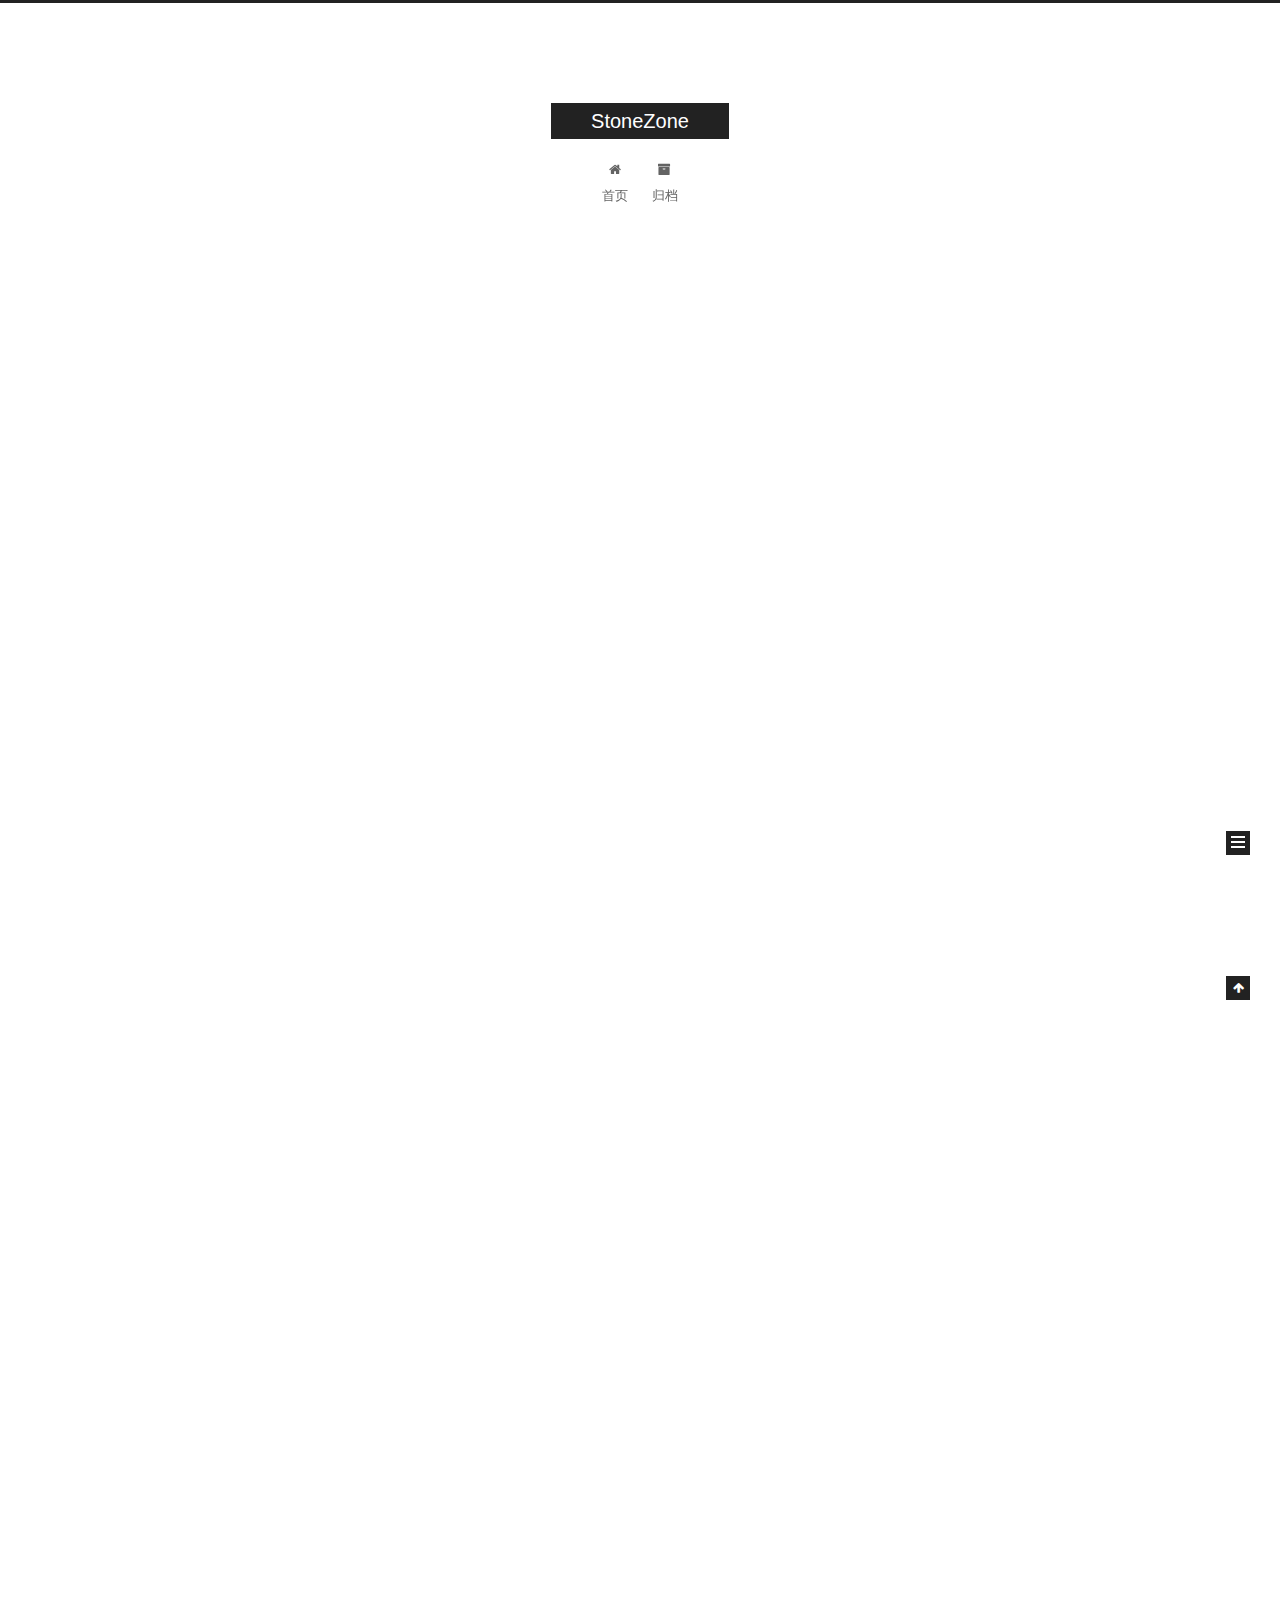
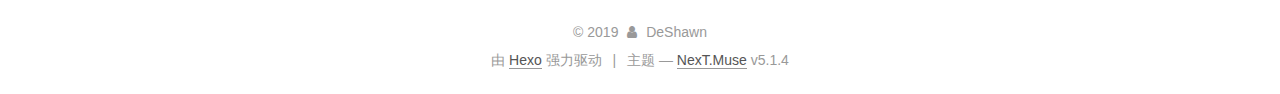
<file: index.html>
<!DOCTYPE html>



  


<html class="theme-next muse use-motion" lang="zh-Hans">
<head>
  <meta charset="UTF-8"/>
<meta http-equiv="X-UA-Compatible" content="IE=edge" />
<meta name="viewport" content="width=device-width, initial-scale=1, maximum-scale=1"/>
<meta name="theme-color" content="#222">









<meta http-equiv="Cache-Control" content="no-transform" />
<meta http-equiv="Cache-Control" content="no-siteapp" />
















  
  
  <link href="/lib/fancybox/source/jquery.fancybox.css?v=2.1.5" rel="stylesheet" type="text/css" />







<link href="/lib/font-awesome/css/font-awesome.min.css?v=4.6.2" rel="stylesheet" type="text/css" />

<link href="/css/main.css?v=5.1.4" rel="stylesheet" type="text/css" />


  <link rel="apple-touch-icon" sizes="180x180" href="/images/apple-touch-icon-next.png?v=5.1.4">


  <link rel="icon" type="image/png" sizes="32x32" href="/images/favicon-32x32-next.png?v=5.1.4">


  <link rel="icon" type="image/png" sizes="16x16" href="/images/favicon-16x16-next.png?v=5.1.4">


  <link rel="mask-icon" href="/images/logo.svg?v=5.1.4" color="#222">





  <meta name="keywords" content="Hexo, NexT" />










<meta property="og:type" content="website">
<meta property="og:title" content="StoneZone">
<meta property="og:url" content="http:&#x2F;&#x2F;yoursite.com&#x2F;index.html">
<meta property="og:site_name" content="StoneZone">
<meta property="og:locale" content="zh-Hans">
<meta name="twitter:card" content="summary">



<script type="text/javascript" id="hexo.configurations">
  var NexT = window.NexT || {};
  var CONFIG = {
    root: '/',
    scheme: 'Muse',
    version: '5.1.4',
    sidebar: {"position":"left","display":"post","offset":12,"b2t":false,"scrollpercent":false,"onmobile":false},
    fancybox: true,
    tabs: true,
    motion: {"enable":true,"async":false,"transition":{"post_block":"fadeIn","post_header":"slideDownIn","post_body":"slideDownIn","coll_header":"slideLeftIn","sidebar":"slideUpIn"}},
    duoshuo: {
      userId: '0',
      author: '博主'
    },
    algolia: {
      applicationID: '',
      apiKey: '',
      indexName: '',
      hits: {"per_page":10},
      labels: {"input_placeholder":"Search for Posts","hits_empty":"We didn't find any results for the search: ${query}","hits_stats":"${hits} results found in ${time} ms"}
    }
  };
</script>



  <link rel="canonical" href="http://yoursite.com/"/>





  <title>StoneZone</title>
  








</head>

<body itemscope itemtype="http://schema.org/WebPage" lang="zh-Hans">

  
  
    
  

  <div class="container sidebar-position-left 
  page-home">
    <div class="headband"></div>

    <header id="header" class="header" itemscope itemtype="http://schema.org/WPHeader">
      <div class="header-inner"><div class="site-brand-wrapper">
  <div class="site-meta ">
    

    <div class="custom-logo-site-title">
      <a href="/"  class="brand" rel="start">
        <span class="logo-line-before"><i></i></span>
        <span class="site-title">StoneZone</span>
        <span class="logo-line-after"><i></i></span>
      </a>
    </div>
      
        <p class="site-subtitle"></p>
      
  </div>

  <div class="site-nav-toggle">
    <button>
      <span class="btn-bar"></span>
      <span class="btn-bar"></span>
      <span class="btn-bar"></span>
    </button>
  </div>
</div>

<nav class="site-nav">
  

  
    <ul id="menu" class="menu">
      
        
        <li class="menu-item menu-item-home">
          <a href="/%20" rel="section">
            
              <i class="menu-item-icon fa fa-fw fa-home"></i> <br />
            
            首页
          </a>
        </li>
      
        
        <li class="menu-item menu-item-archives">
          <a href="/archives/%20" rel="section">
            
              <i class="menu-item-icon fa fa-fw fa-archive"></i> <br />
            
            归档
          </a>
        </li>
      

      
    </ul>
  

  
</nav>



 </div>
    </header>

    <main id="main" class="main">
      <div class="main-inner">
        <div class="content-wrap">
          <div id="content" class="content">
            
  <section id="posts" class="posts-expand">
    
      

  

  
  
  

  <article class="post post-type-normal" itemscope itemtype="http://schema.org/Article">
  
  
  
  <div class="post-block">
    <link itemprop="mainEntityOfPage" href="http://yoursite.com/2019/11/21/FirstBlog/">

    <span hidden itemprop="author" itemscope itemtype="http://schema.org/Person">
      <meta itemprop="name" content="DeShawn">
      <meta itemprop="description" content="">
      <meta itemprop="image" content="/images/avatar.gif">
    </span>

    <span hidden itemprop="publisher" itemscope itemtype="http://schema.org/Organization">
      <meta itemprop="name" content="StoneZone">
    </span>

    
      <header class="post-header">

        
        
          <h1 class="post-title" itemprop="name headline">
                
                <a class="post-title-link" href="/2019/11/21/FirstBlog/" itemprop="url">First Blog</a></h1>
        

        <div class="post-meta">
          <span class="post-time">
            
              <span class="post-meta-item-icon">
                <i class="fa fa-calendar-o"></i>
              </span>
              
                <span class="post-meta-item-text">发表于</span>
              
              <time title="创建于" itemprop="dateCreated datePublished" datetime="2019-11-21T14:31:55+08:00">
                2019-11-21
              </time>
            

            

            
          </span>

          

          
            
          

          
          

          

          

          

        </div>
      </header>
    

    
    
    
    <div class="post-body" itemprop="articleBody">

      
      

      
        
          
            <blockquote>
<p>Nice, Bro!</p>
</blockquote>

          
        
      
    </div>
    
    
    

    

    

    

    <footer class="post-footer">
      

      

      

      
      
        <div class="post-eof"></div>
      
    </footer>
  </div>
  
  
  
  </article>


    
      

  

  
  
  

  <article class="post post-type-normal" itemscope itemtype="http://schema.org/Article">
  
  
  
  <div class="post-block">
    <link itemprop="mainEntityOfPage" href="http://yoursite.com/2019/11/21/hello-world/">

    <span hidden itemprop="author" itemscope itemtype="http://schema.org/Person">
      <meta itemprop="name" content="DeShawn">
      <meta itemprop="description" content="">
      <meta itemprop="image" content="/images/avatar.gif">
    </span>

    <span hidden itemprop="publisher" itemscope itemtype="http://schema.org/Organization">
      <meta itemprop="name" content="StoneZone">
    </span>

    
      <header class="post-header">

        
        
          <h1 class="post-title" itemprop="name headline">
                
                <a class="post-title-link" href="/2019/11/21/hello-world/" itemprop="url">Hello World</a></h1>
        

        <div class="post-meta">
          <span class="post-time">
            
              <span class="post-meta-item-icon">
                <i class="fa fa-calendar-o"></i>
              </span>
              
                <span class="post-meta-item-text">发表于</span>
              
              <time title="创建于" itemprop="dateCreated datePublished" datetime="2019-11-21T14:31:55+08:00">
                2019-11-21
              </time>
            

            

            
          </span>

          

          
            
          

          
          

          

          

          

        </div>
      </header>
    

    
    
    
    <div class="post-body" itemprop="articleBody">

      
      

      
        
          
            <p>Welcome to <a href="https://hexo.io/" target="_blank" rel="noopener">Hexo</a>! This is your very first post. Check <a href="https://hexo.io/docs/" target="_blank" rel="noopener">documentation</a> for more info. If you get any problems when using Hexo, you can find the answer in <a href="https://hexo.io/docs/troubleshooting.html" target="_blank" rel="noopener">troubleshooting</a> or you can ask me on <a href="https://github.com/hexojs/hexo/issues" target="_blank" rel="noopener">GitHub</a>.</p>
<h2 id="Quick-Start"><a href="#Quick-Start" class="headerlink" title="Quick Start"></a>Quick Start</h2><h3 id="Create-a-new-post"><a href="#Create-a-new-post" class="headerlink" title="Create a new post"></a>Create a new post</h3><figure class="highlight bash"><table><tr><td class="gutter"><pre><span class="line">1</span><br></pre></td><td class="code"><pre><span class="line">$ hexo new <span class="string">"My New Post"</span></span><br></pre></td></tr></table></figure>

<p>More info: <a href="https://hexo.io/docs/writing.html" target="_blank" rel="noopener">Writing</a></p>
<h3 id="Run-server"><a href="#Run-server" class="headerlink" title="Run server"></a>Run server</h3><figure class="highlight bash"><table><tr><td class="gutter"><pre><span class="line">1</span><br></pre></td><td class="code"><pre><span class="line">$ hexo server</span><br></pre></td></tr></table></figure>

<p>More info: <a href="https://hexo.io/docs/server.html" target="_blank" rel="noopener">Server</a></p>
<h3 id="Generate-static-files"><a href="#Generate-static-files" class="headerlink" title="Generate static files"></a>Generate static files</h3><figure class="highlight bash"><table><tr><td class="gutter"><pre><span class="line">1</span><br></pre></td><td class="code"><pre><span class="line">$ hexo generate</span><br></pre></td></tr></table></figure>

<p>More info: <a href="https://hexo.io/docs/generating.html" target="_blank" rel="noopener">Generating</a></p>
<h3 id="Deploy-to-remote-sites"><a href="#Deploy-to-remote-sites" class="headerlink" title="Deploy to remote sites"></a>Deploy to remote sites</h3><figure class="highlight bash"><table><tr><td class="gutter"><pre><span class="line">1</span><br></pre></td><td class="code"><pre><span class="line">$ hexo deploy</span><br></pre></td></tr></table></figure>

<p>More info: <a href="https://hexo.io/docs/one-command-deployment.html" target="_blank" rel="noopener">Deployment</a></p>

          
        
      
    </div>
    
    
    

    

    

    

    <footer class="post-footer">
      

      

      

      
      
        <div class="post-eof"></div>
      
    </footer>
  </div>
  
  
  
  </article>


    
  </section>

  


          </div>
          


          

        </div>
        
          
  
  <div class="sidebar-toggle">
    <div class="sidebar-toggle-line-wrap">
      <span class="sidebar-toggle-line sidebar-toggle-line-first"></span>
      <span class="sidebar-toggle-line sidebar-toggle-line-middle"></span>
      <span class="sidebar-toggle-line sidebar-toggle-line-last"></span>
    </div>
  </div>

  <aside id="sidebar" class="sidebar">
    
    <div class="sidebar-inner">

      

      

      <section class="site-overview-wrap sidebar-panel sidebar-panel-active">
        <div class="site-overview">
          <div class="site-author motion-element" itemprop="author" itemscope itemtype="http://schema.org/Person">
            
              <p class="site-author-name" itemprop="name">DeShawn</p>
              <p class="site-description motion-element" itemprop="description"></p>
          </div>

          <nav class="site-state motion-element">

            
              <div class="site-state-item site-state-posts">
              
                <a href="/archives/%20%7C%7C%20archive">
              
                  <span class="site-state-item-count">2</span>
                  <span class="site-state-item-name">日志</span>
                </a>
              </div>
            

            

            

          </nav>

          

          

          
          

          
          

          

        </div>
      </section>

      

      

    </div>
  </aside>


        
      </div>
    </main>

    <footer id="footer" class="footer">
      <div class="footer-inner">
        <div class="copyright">&copy; <span itemprop="copyrightYear">2019</span>
  <span class="with-love">
    <i class="fa fa-user"></i>
  </span>
  <span class="author" itemprop="copyrightHolder">DeShawn</span>

  
</div>


  <div class="powered-by">由 <a class="theme-link" target="_blank" href="https://hexo.io">Hexo</a> 强力驱动</div>



  <span class="post-meta-divider">|</span>



  <div class="theme-info">主题 &mdash; <a class="theme-link" target="_blank" href="https://github.com/iissnan/hexo-theme-next">NexT.Muse</a> v5.1.4</div>




        







        
      </div>
    </footer>

    
      <div class="back-to-top">
        <i class="fa fa-arrow-up"></i>
        
      </div>
    

    

  </div>

  

<script type="text/javascript">
  if (Object.prototype.toString.call(window.Promise) !== '[object Function]') {
    window.Promise = null;
  }
</script>









  












  
  
    <script type="text/javascript" src="/lib/jquery/index.js?v=2.1.3"></script>
  

  
  
    <script type="text/javascript" src="/lib/fastclick/lib/fastclick.min.js?v=1.0.6"></script>
  

  
  
    <script type="text/javascript" src="/lib/jquery_lazyload/jquery.lazyload.js?v=1.9.7"></script>
  

  
  
    <script type="text/javascript" src="/lib/velocity/velocity.min.js?v=1.2.1"></script>
  

  
  
    <script type="text/javascript" src="/lib/velocity/velocity.ui.min.js?v=1.2.1"></script>
  

  
  
    <script type="text/javascript" src="/lib/fancybox/source/jquery.fancybox.pack.js?v=2.1.5"></script>
  


  


  <script type="text/javascript" src="/js/src/utils.js?v=5.1.4"></script>

  <script type="text/javascript" src="/js/src/motion.js?v=5.1.4"></script>



  
  

  

  


  <script type="text/javascript" src="/js/src/bootstrap.js?v=5.1.4"></script>



  


  




	





  





  












  





  

  

  

  
  

  

  

  

</body>
</html>
</file>
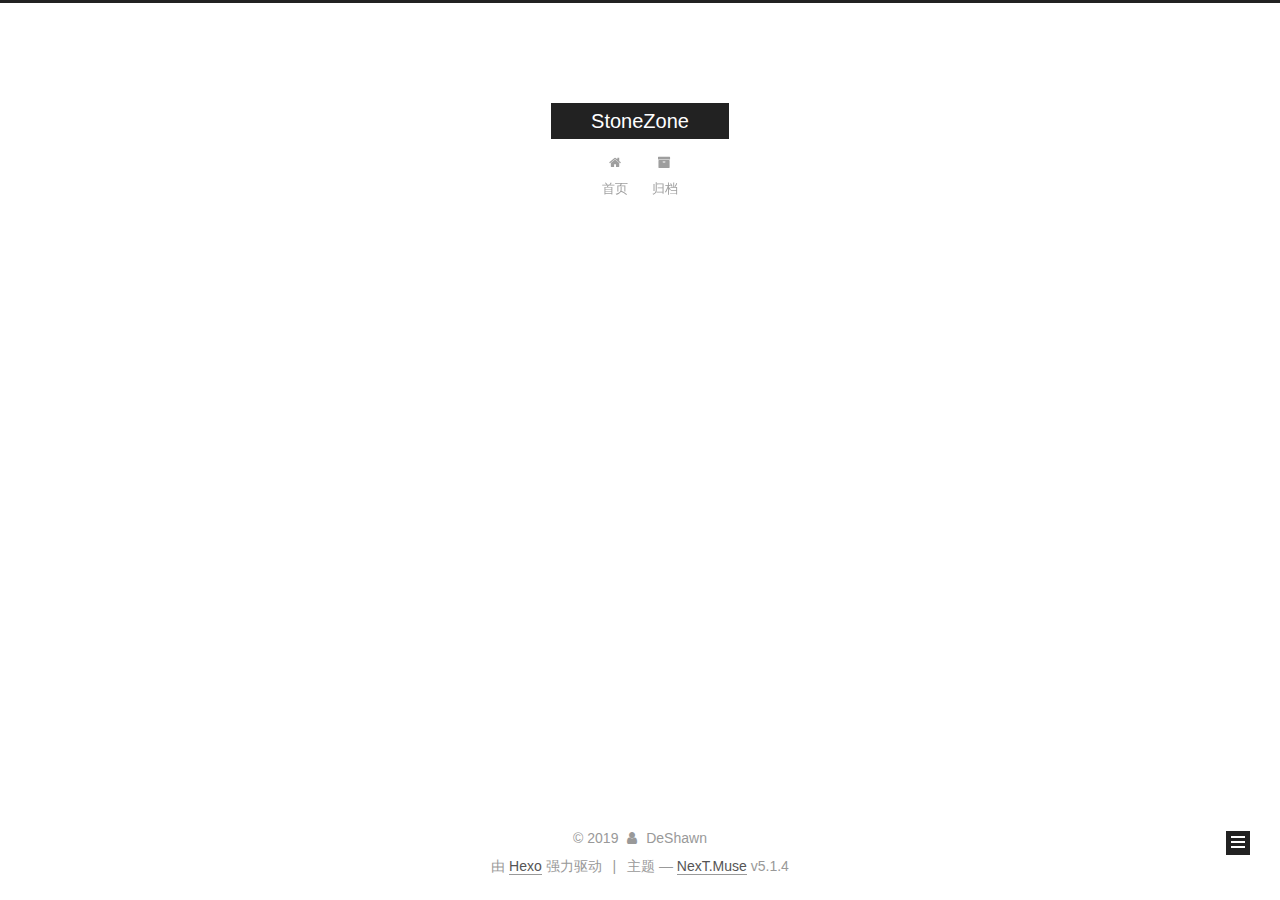
<file: archives/index.html>
<!DOCTYPE html>



  


<html class="theme-next muse use-motion" lang="zh-Hans">
<head>
  <meta charset="UTF-8"/>
<meta http-equiv="X-UA-Compatible" content="IE=edge" />
<meta name="viewport" content="width=device-width, initial-scale=1, maximum-scale=1"/>
<meta name="theme-color" content="#222">









<meta http-equiv="Cache-Control" content="no-transform" />
<meta http-equiv="Cache-Control" content="no-siteapp" />
















  
  
  <link href="/lib/fancybox/source/jquery.fancybox.css?v=2.1.5" rel="stylesheet" type="text/css" />







<link href="/lib/font-awesome/css/font-awesome.min.css?v=4.6.2" rel="stylesheet" type="text/css" />

<link href="/css/main.css?v=5.1.4" rel="stylesheet" type="text/css" />


  <link rel="apple-touch-icon" sizes="180x180" href="/images/apple-touch-icon-next.png?v=5.1.4">


  <link rel="icon" type="image/png" sizes="32x32" href="/images/favicon-32x32-next.png?v=5.1.4">


  <link rel="icon" type="image/png" sizes="16x16" href="/images/favicon-16x16-next.png?v=5.1.4">


  <link rel="mask-icon" href="/images/logo.svg?v=5.1.4" color="#222">





  <meta name="keywords" content="Hexo, NexT" />










<meta property="og:type" content="website">
<meta property="og:title" content="StoneZone">
<meta property="og:url" content="http:&#x2F;&#x2F;yoursite.com&#x2F;archives&#x2F;index.html">
<meta property="og:site_name" content="StoneZone">
<meta property="og:locale" content="zh-Hans">
<meta name="twitter:card" content="summary">



<script type="text/javascript" id="hexo.configurations">
  var NexT = window.NexT || {};
  var CONFIG = {
    root: '/',
    scheme: 'Muse',
    version: '5.1.4',
    sidebar: {"position":"left","display":"post","offset":12,"b2t":false,"scrollpercent":false,"onmobile":false},
    fancybox: true,
    tabs: true,
    motion: {"enable":true,"async":false,"transition":{"post_block":"fadeIn","post_header":"slideDownIn","post_body":"slideDownIn","coll_header":"slideLeftIn","sidebar":"slideUpIn"}},
    duoshuo: {
      userId: '0',
      author: '博主'
    },
    algolia: {
      applicationID: '',
      apiKey: '',
      indexName: '',
      hits: {"per_page":10},
      labels: {"input_placeholder":"Search for Posts","hits_empty":"We didn't find any results for the search: ${query}","hits_stats":"${hits} results found in ${time} ms"}
    }
  };
</script>



  <link rel="canonical" href="http://yoursite.com/archives/"/>





  <title>归档 | StoneZone</title>
  








</head>

<body itemscope itemtype="http://schema.org/WebPage" lang="zh-Hans">

  
  
    
  

  <div class="container sidebar-position-left page-archive">
    <div class="headband"></div>

    <header id="header" class="header" itemscope itemtype="http://schema.org/WPHeader">
      <div class="header-inner"><div class="site-brand-wrapper">
  <div class="site-meta ">
    

    <div class="custom-logo-site-title">
      <a href="/"  class="brand" rel="start">
        <span class="logo-line-before"><i></i></span>
        <span class="site-title">StoneZone</span>
        <span class="logo-line-after"><i></i></span>
      </a>
    </div>
      
        <p class="site-subtitle"></p>
      
  </div>

  <div class="site-nav-toggle">
    <button>
      <span class="btn-bar"></span>
      <span class="btn-bar"></span>
      <span class="btn-bar"></span>
    </button>
  </div>
</div>

<nav class="site-nav">
  

  
    <ul id="menu" class="menu">
      
        
        <li class="menu-item menu-item-home">
          <a href="/%20" rel="section">
            
              <i class="menu-item-icon fa fa-fw fa-home"></i> <br />
            
            首页
          </a>
        </li>
      
        
        <li class="menu-item menu-item-archives">
          <a href="/archives/%20" rel="section">
            
              <i class="menu-item-icon fa fa-fw fa-archive"></i> <br />
            
            归档
          </a>
        </li>
      

      
    </ul>
  

  
</nav>



 </div>
    </header>

    <main id="main" class="main">
      <div class="main-inner">
        <div class="content-wrap">
          <div id="content" class="content">
            

  
  
  
  <div class="post-block archive">
    <div id="posts" class="posts-collapse">
      <span class="archive-move-on"></span>

      <span class="archive-page-counter">
        
        
        
          
        
        嗯..! 目前共计 2 篇日志。 继续努力。
      </span>

      

        
        
        

        
          
          <div class="collection-title">
            <h1 class="archive-year" id="archive-year-2019">2019</h1>
          </div>
        
        

        

  <article class="post post-type-normal" itemscope itemtype="http://schema.org/Article">
    <header class="post-header">

      <h2 class="post-title">
        
            <a class="post-title-link" href="/2019/11/21/FirstBlog/" itemprop="url">
              
                <span itemprop="name">First Blog</span>
              
            </a>
        
      </h2>

      <div class="post-meta">
        <time class="post-time" itemprop="dateCreated"
              datetime="2019-11-21T14:31:55+08:00"
              content="2019-11-21" >
          11-21
        </time>
      </div>

    </header>
  </article>



      

        
        
        

        
        

        

  <article class="post post-type-normal" itemscope itemtype="http://schema.org/Article">
    <header class="post-header">

      <h2 class="post-title">
        
            <a class="post-title-link" href="/2019/11/21/hello-world/" itemprop="url">
              
                <span itemprop="name">Hello World</span>
              
            </a>
        
      </h2>

      <div class="post-meta">
        <time class="post-time" itemprop="dateCreated"
              datetime="2019-11-21T14:31:55+08:00"
              content="2019-11-21" >
          11-21
        </time>
      </div>

    </header>
  </article>



      

    </div>
  </div>
  
  
  

  



          </div>
          


          

        </div>
        
          
  
  <div class="sidebar-toggle">
    <div class="sidebar-toggle-line-wrap">
      <span class="sidebar-toggle-line sidebar-toggle-line-first"></span>
      <span class="sidebar-toggle-line sidebar-toggle-line-middle"></span>
      <span class="sidebar-toggle-line sidebar-toggle-line-last"></span>
    </div>
  </div>

  <aside id="sidebar" class="sidebar">
    
    <div class="sidebar-inner">

      

      

      <section class="site-overview-wrap sidebar-panel sidebar-panel-active">
        <div class="site-overview">
          <div class="site-author motion-element" itemprop="author" itemscope itemtype="http://schema.org/Person">
            
              <p class="site-author-name" itemprop="name">DeShawn</p>
              <p class="site-description motion-element" itemprop="description"></p>
          </div>

          <nav class="site-state motion-element">

            
              <div class="site-state-item site-state-posts">
              
                <a href="/archives/%20%7C%7C%20archive">
              
                  <span class="site-state-item-count">2</span>
                  <span class="site-state-item-name">日志</span>
                </a>
              </div>
            

            

            

          </nav>

          

          

          
          

          
          

          

        </div>
      </section>

      

      

    </div>
  </aside>


        
      </div>
    </main>

    <footer id="footer" class="footer">
      <div class="footer-inner">
        <div class="copyright">&copy; <span itemprop="copyrightYear">2019</span>
  <span class="with-love">
    <i class="fa fa-user"></i>
  </span>
  <span class="author" itemprop="copyrightHolder">DeShawn</span>

  
</div>


  <div class="powered-by">由 <a class="theme-link" target="_blank" href="https://hexo.io">Hexo</a> 强力驱动</div>



  <span class="post-meta-divider">|</span>



  <div class="theme-info">主题 &mdash; <a class="theme-link" target="_blank" href="https://github.com/iissnan/hexo-theme-next">NexT.Muse</a> v5.1.4</div>




        







        
      </div>
    </footer>

    
      <div class="back-to-top">
        <i class="fa fa-arrow-up"></i>
        
      </div>
    

    

  </div>

  

<script type="text/javascript">
  if (Object.prototype.toString.call(window.Promise) !== '[object Function]') {
    window.Promise = null;
  }
</script>









  












  
  
    <script type="text/javascript" src="/lib/jquery/index.js?v=2.1.3"></script>
  

  
  
    <script type="text/javascript" src="/lib/fastclick/lib/fastclick.min.js?v=1.0.6"></script>
  

  
  
    <script type="text/javascript" src="/lib/jquery_lazyload/jquery.lazyload.js?v=1.9.7"></script>
  

  
  
    <script type="text/javascript" src="/lib/velocity/velocity.min.js?v=1.2.1"></script>
  

  
  
    <script type="text/javascript" src="/lib/velocity/velocity.ui.min.js?v=1.2.1"></script>
  

  
  
    <script type="text/javascript" src="/lib/fancybox/source/jquery.fancybox.pack.js?v=2.1.5"></script>
  


  


  <script type="text/javascript" src="/js/src/utils.js?v=5.1.4"></script>

  <script type="text/javascript" src="/js/src/motion.js?v=5.1.4"></script>



  
  

  

  


  <script type="text/javascript" src="/js/src/bootstrap.js?v=5.1.4"></script>



  


  




	





  





  












  





  

  

  

  
  

  

  

  

</body>
</html>
</file>
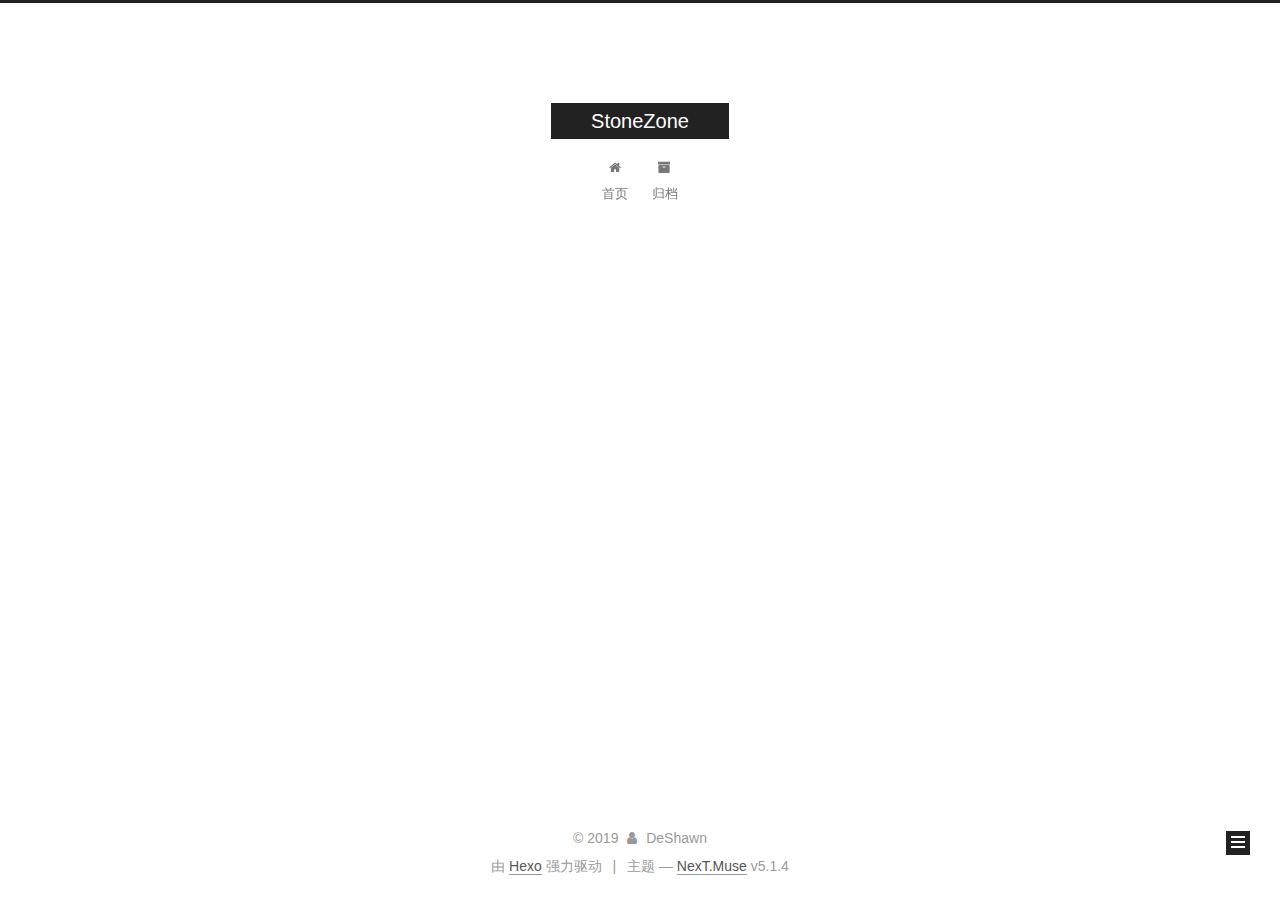
<file: archives/2019/index.html>
<!DOCTYPE html>



  


<html class="theme-next muse use-motion" lang="zh-Hans">
<head>
  <meta charset="UTF-8"/>
<meta http-equiv="X-UA-Compatible" content="IE=edge" />
<meta name="viewport" content="width=device-width, initial-scale=1, maximum-scale=1"/>
<meta name="theme-color" content="#222">









<meta http-equiv="Cache-Control" content="no-transform" />
<meta http-equiv="Cache-Control" content="no-siteapp" />
















  
  
  <link href="/lib/fancybox/source/jquery.fancybox.css?v=2.1.5" rel="stylesheet" type="text/css" />







<link href="/lib/font-awesome/css/font-awesome.min.css?v=4.6.2" rel="stylesheet" type="text/css" />

<link href="/css/main.css?v=5.1.4" rel="stylesheet" type="text/css" />


  <link rel="apple-touch-icon" sizes="180x180" href="/images/apple-touch-icon-next.png?v=5.1.4">


  <link rel="icon" type="image/png" sizes="32x32" href="/images/favicon-32x32-next.png?v=5.1.4">


  <link rel="icon" type="image/png" sizes="16x16" href="/images/favicon-16x16-next.png?v=5.1.4">


  <link rel="mask-icon" href="/images/logo.svg?v=5.1.4" color="#222">





  <meta name="keywords" content="Hexo, NexT" />










<meta property="og:type" content="website">
<meta property="og:title" content="StoneZone">
<meta property="og:url" content="http:&#x2F;&#x2F;yoursite.com&#x2F;archives&#x2F;2019&#x2F;index.html">
<meta property="og:site_name" content="StoneZone">
<meta property="og:locale" content="zh-Hans">
<meta name="twitter:card" content="summary">



<script type="text/javascript" id="hexo.configurations">
  var NexT = window.NexT || {};
  var CONFIG = {
    root: '/',
    scheme: 'Muse',
    version: '5.1.4',
    sidebar: {"position":"left","display":"post","offset":12,"b2t":false,"scrollpercent":false,"onmobile":false},
    fancybox: true,
    tabs: true,
    motion: {"enable":true,"async":false,"transition":{"post_block":"fadeIn","post_header":"slideDownIn","post_body":"slideDownIn","coll_header":"slideLeftIn","sidebar":"slideUpIn"}},
    duoshuo: {
      userId: '0',
      author: '博主'
    },
    algolia: {
      applicationID: '',
      apiKey: '',
      indexName: '',
      hits: {"per_page":10},
      labels: {"input_placeholder":"Search for Posts","hits_empty":"We didn't find any results for the search: ${query}","hits_stats":"${hits} results found in ${time} ms"}
    }
  };
</script>



  <link rel="canonical" href="http://yoursite.com/archives/2019/"/>





  <title>归档 | StoneZone</title>
  








</head>

<body itemscope itemtype="http://schema.org/WebPage" lang="zh-Hans">

  
  
    
  

  <div class="container sidebar-position-left page-archive">
    <div class="headband"></div>

    <header id="header" class="header" itemscope itemtype="http://schema.org/WPHeader">
      <div class="header-inner"><div class="site-brand-wrapper">
  <div class="site-meta ">
    

    <div class="custom-logo-site-title">
      <a href="/"  class="brand" rel="start">
        <span class="logo-line-before"><i></i></span>
        <span class="site-title">StoneZone</span>
        <span class="logo-line-after"><i></i></span>
      </a>
    </div>
      
        <p class="site-subtitle"></p>
      
  </div>

  <div class="site-nav-toggle">
    <button>
      <span class="btn-bar"></span>
      <span class="btn-bar"></span>
      <span class="btn-bar"></span>
    </button>
  </div>
</div>

<nav class="site-nav">
  

  
    <ul id="menu" class="menu">
      
        
        <li class="menu-item menu-item-home">
          <a href="/%20" rel="section">
            
              <i class="menu-item-icon fa fa-fw fa-home"></i> <br />
            
            首页
          </a>
        </li>
      
        
        <li class="menu-item menu-item-archives">
          <a href="/archives/%20" rel="section">
            
              <i class="menu-item-icon fa fa-fw fa-archive"></i> <br />
            
            归档
          </a>
        </li>
      

      
    </ul>
  

  
</nav>



 </div>
    </header>

    <main id="main" class="main">
      <div class="main-inner">
        <div class="content-wrap">
          <div id="content" class="content">
            

  
  
  
  <div class="post-block archive">
    <div id="posts" class="posts-collapse">
      <span class="archive-move-on"></span>

      <span class="archive-page-counter">
        
        
        
          
        
        嗯..! 目前共计 2 篇日志。 继续努力。
      </span>

      

        
        
        

        
          
          <div class="collection-title">
            <h1 class="archive-year" id="archive-year-2019">2019</h1>
          </div>
        
        

        

  <article class="post post-type-normal" itemscope itemtype="http://schema.org/Article">
    <header class="post-header">

      <h2 class="post-title">
        
            <a class="post-title-link" href="/2019/11/21/FirstBlog/" itemprop="url">
              
                <span itemprop="name">First Blog</span>
              
            </a>
        
      </h2>

      <div class="post-meta">
        <time class="post-time" itemprop="dateCreated"
              datetime="2019-11-21T14:31:55+08:00"
              content="2019-11-21" >
          11-21
        </time>
      </div>

    </header>
  </article>



      

        
        
        

        
        

        

  <article class="post post-type-normal" itemscope itemtype="http://schema.org/Article">
    <header class="post-header">

      <h2 class="post-title">
        
            <a class="post-title-link" href="/2019/11/21/hello-world/" itemprop="url">
              
                <span itemprop="name">Hello World</span>
              
            </a>
        
      </h2>

      <div class="post-meta">
        <time class="post-time" itemprop="dateCreated"
              datetime="2019-11-21T14:31:55+08:00"
              content="2019-11-21" >
          11-21
        </time>
      </div>

    </header>
  </article>



      

    </div>
  </div>
  
  
  

  



          </div>
          


          

        </div>
        
          
  
  <div class="sidebar-toggle">
    <div class="sidebar-toggle-line-wrap">
      <span class="sidebar-toggle-line sidebar-toggle-line-first"></span>
      <span class="sidebar-toggle-line sidebar-toggle-line-middle"></span>
      <span class="sidebar-toggle-line sidebar-toggle-line-last"></span>
    </div>
  </div>

  <aside id="sidebar" class="sidebar">
    
    <div class="sidebar-inner">

      

      

      <section class="site-overview-wrap sidebar-panel sidebar-panel-active">
        <div class="site-overview">
          <div class="site-author motion-element" itemprop="author" itemscope itemtype="http://schema.org/Person">
            
              <p class="site-author-name" itemprop="name">DeShawn</p>
              <p class="site-description motion-element" itemprop="description"></p>
          </div>

          <nav class="site-state motion-element">

            
              <div class="site-state-item site-state-posts">
              
                <a href="/archives/%20%7C%7C%20archive">
              
                  <span class="site-state-item-count">2</span>
                  <span class="site-state-item-name">日志</span>
                </a>
              </div>
            

            

            

          </nav>

          

          

          
          

          
          

          

        </div>
      </section>

      

      

    </div>
  </aside>


        
      </div>
    </main>

    <footer id="footer" class="footer">
      <div class="footer-inner">
        <div class="copyright">&copy; <span itemprop="copyrightYear">2019</span>
  <span class="with-love">
    <i class="fa fa-user"></i>
  </span>
  <span class="author" itemprop="copyrightHolder">DeShawn</span>

  
</div>


  <div class="powered-by">由 <a class="theme-link" target="_blank" href="https://hexo.io">Hexo</a> 强力驱动</div>



  <span class="post-meta-divider">|</span>



  <div class="theme-info">主题 &mdash; <a class="theme-link" target="_blank" href="https://github.com/iissnan/hexo-theme-next">NexT.Muse</a> v5.1.4</div>




        







        
      </div>
    </footer>

    
      <div class="back-to-top">
        <i class="fa fa-arrow-up"></i>
        
      </div>
    

    

  </div>

  

<script type="text/javascript">
  if (Object.prototype.toString.call(window.Promise) !== '[object Function]') {
    window.Promise = null;
  }
</script>









  












  
  
    <script type="text/javascript" src="/lib/jquery/index.js?v=2.1.3"></script>
  

  
  
    <script type="text/javascript" src="/lib/fastclick/lib/fastclick.min.js?v=1.0.6"></script>
  

  
  
    <script type="text/javascript" src="/lib/jquery_lazyload/jquery.lazyload.js?v=1.9.7"></script>
  

  
  
    <script type="text/javascript" src="/lib/velocity/velocity.min.js?v=1.2.1"></script>
  

  
  
    <script type="text/javascript" src="/lib/velocity/velocity.ui.min.js?v=1.2.1"></script>
  

  
  
    <script type="text/javascript" src="/lib/fancybox/source/jquery.fancybox.pack.js?v=2.1.5"></script>
  


  


  <script type="text/javascript" src="/js/src/utils.js?v=5.1.4"></script>

  <script type="text/javascript" src="/js/src/motion.js?v=5.1.4"></script>



  
  

  

  


  <script type="text/javascript" src="/js/src/bootstrap.js?v=5.1.4"></script>



  


  




	





  





  












  





  

  

  

  
  

  

  

  

</body>
</html>
</file>
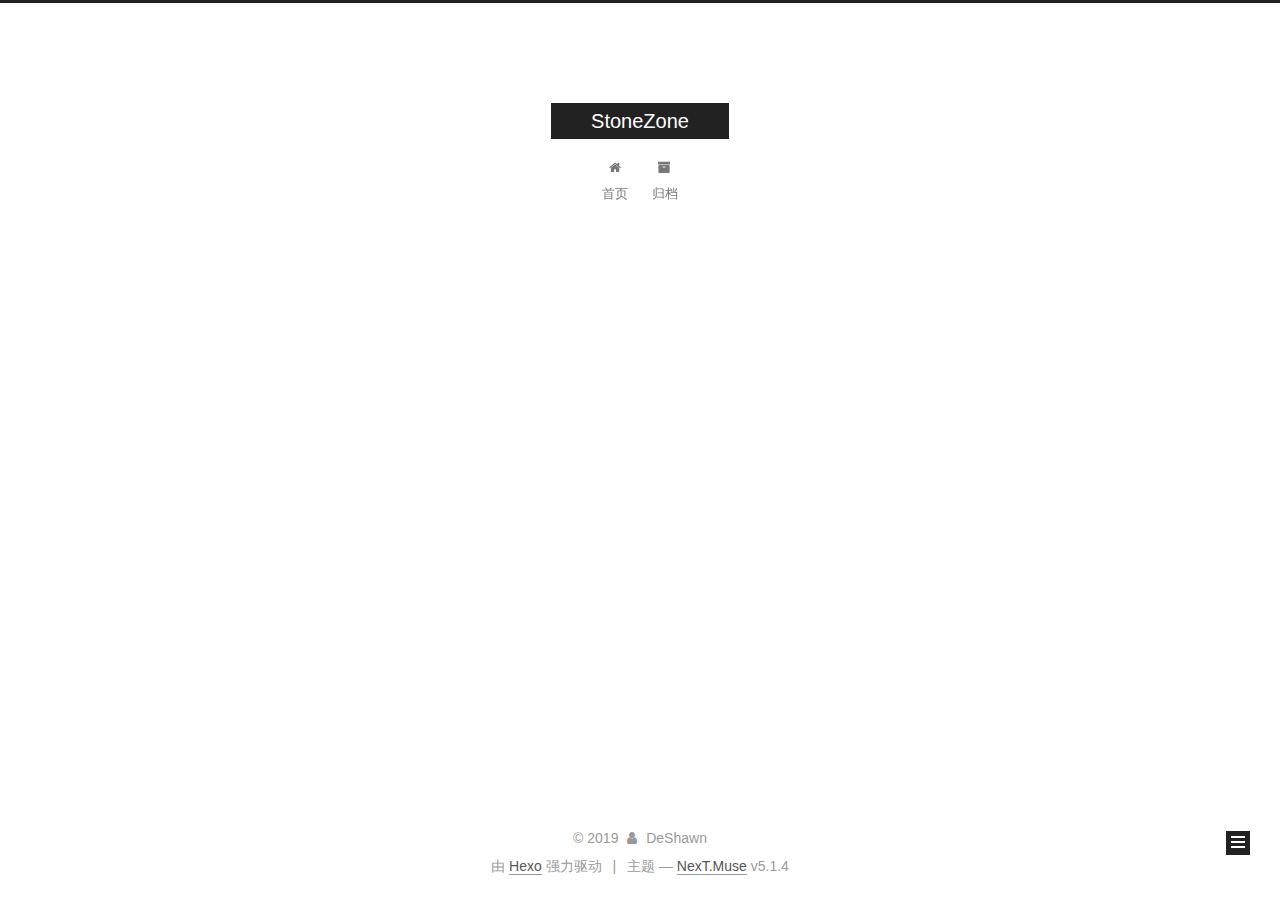
<file: archives/2019/11/index.html>
<!DOCTYPE html>



  


<html class="theme-next muse use-motion" lang="zh-Hans">
<head>
  <meta charset="UTF-8"/>
<meta http-equiv="X-UA-Compatible" content="IE=edge" />
<meta name="viewport" content="width=device-width, initial-scale=1, maximum-scale=1"/>
<meta name="theme-color" content="#222">









<meta http-equiv="Cache-Control" content="no-transform" />
<meta http-equiv="Cache-Control" content="no-siteapp" />
















  
  
  <link href="/lib/fancybox/source/jquery.fancybox.css?v=2.1.5" rel="stylesheet" type="text/css" />







<link href="/lib/font-awesome/css/font-awesome.min.css?v=4.6.2" rel="stylesheet" type="text/css" />

<link href="/css/main.css?v=5.1.4" rel="stylesheet" type="text/css" />


  <link rel="apple-touch-icon" sizes="180x180" href="/images/apple-touch-icon-next.png?v=5.1.4">


  <link rel="icon" type="image/png" sizes="32x32" href="/images/favicon-32x32-next.png?v=5.1.4">


  <link rel="icon" type="image/png" sizes="16x16" href="/images/favicon-16x16-next.png?v=5.1.4">


  <link rel="mask-icon" href="/images/logo.svg?v=5.1.4" color="#222">





  <meta name="keywords" content="Hexo, NexT" />










<meta property="og:type" content="website">
<meta property="og:title" content="StoneZone">
<meta property="og:url" content="http:&#x2F;&#x2F;yoursite.com&#x2F;archives&#x2F;2019&#x2F;11&#x2F;index.html">
<meta property="og:site_name" content="StoneZone">
<meta property="og:locale" content="zh-Hans">
<meta name="twitter:card" content="summary">



<script type="text/javascript" id="hexo.configurations">
  var NexT = window.NexT || {};
  var CONFIG = {
    root: '/',
    scheme: 'Muse',
    version: '5.1.4',
    sidebar: {"position":"left","display":"post","offset":12,"b2t":false,"scrollpercent":false,"onmobile":false},
    fancybox: true,
    tabs: true,
    motion: {"enable":true,"async":false,"transition":{"post_block":"fadeIn","post_header":"slideDownIn","post_body":"slideDownIn","coll_header":"slideLeftIn","sidebar":"slideUpIn"}},
    duoshuo: {
      userId: '0',
      author: '博主'
    },
    algolia: {
      applicationID: '',
      apiKey: '',
      indexName: '',
      hits: {"per_page":10},
      labels: {"input_placeholder":"Search for Posts","hits_empty":"We didn't find any results for the search: ${query}","hits_stats":"${hits} results found in ${time} ms"}
    }
  };
</script>



  <link rel="canonical" href="http://yoursite.com/archives/2019/11/"/>





  <title>归档 | StoneZone</title>
  








</head>

<body itemscope itemtype="http://schema.org/WebPage" lang="zh-Hans">

  
  
    
  

  <div class="container sidebar-position-left page-archive">
    <div class="headband"></div>

    <header id="header" class="header" itemscope itemtype="http://schema.org/WPHeader">
      <div class="header-inner"><div class="site-brand-wrapper">
  <div class="site-meta ">
    

    <div class="custom-logo-site-title">
      <a href="/"  class="brand" rel="start">
        <span class="logo-line-before"><i></i></span>
        <span class="site-title">StoneZone</span>
        <span class="logo-line-after"><i></i></span>
      </a>
    </div>
      
        <p class="site-subtitle"></p>
      
  </div>

  <div class="site-nav-toggle">
    <button>
      <span class="btn-bar"></span>
      <span class="btn-bar"></span>
      <span class="btn-bar"></span>
    </button>
  </div>
</div>

<nav class="site-nav">
  

  
    <ul id="menu" class="menu">
      
        
        <li class="menu-item menu-item-home">
          <a href="/%20" rel="section">
            
              <i class="menu-item-icon fa fa-fw fa-home"></i> <br />
            
            首页
          </a>
        </li>
      
        
        <li class="menu-item menu-item-archives">
          <a href="/archives/%20" rel="section">
            
              <i class="menu-item-icon fa fa-fw fa-archive"></i> <br />
            
            归档
          </a>
        </li>
      

      
    </ul>
  

  
</nav>



 </div>
    </header>

    <main id="main" class="main">
      <div class="main-inner">
        <div class="content-wrap">
          <div id="content" class="content">
            

  
  
  
  <div class="post-block archive">
    <div id="posts" class="posts-collapse">
      <span class="archive-move-on"></span>

      <span class="archive-page-counter">
        
        
        
          
        
        嗯..! 目前共计 2 篇日志。 继续努力。
      </span>

      

        
        
        

        
          
          <div class="collection-title">
            <h1 class="archive-year" id="archive-year-2019">2019</h1>
          </div>
        
        

        

  <article class="post post-type-normal" itemscope itemtype="http://schema.org/Article">
    <header class="post-header">

      <h2 class="post-title">
        
            <a class="post-title-link" href="/2019/11/21/FirstBlog/" itemprop="url">
              
                <span itemprop="name">First Blog</span>
              
            </a>
        
      </h2>

      <div class="post-meta">
        <time class="post-time" itemprop="dateCreated"
              datetime="2019-11-21T14:31:55+08:00"
              content="2019-11-21" >
          11-21
        </time>
      </div>

    </header>
  </article>



      

        
        
        

        
        

        

  <article class="post post-type-normal" itemscope itemtype="http://schema.org/Article">
    <header class="post-header">

      <h2 class="post-title">
        
            <a class="post-title-link" href="/2019/11/21/hello-world/" itemprop="url">
              
                <span itemprop="name">Hello World</span>
              
            </a>
        
      </h2>

      <div class="post-meta">
        <time class="post-time" itemprop="dateCreated"
              datetime="2019-11-21T14:31:55+08:00"
              content="2019-11-21" >
          11-21
        </time>
      </div>

    </header>
  </article>



      

    </div>
  </div>
  
  
  

  



          </div>
          


          

        </div>
        
          
  
  <div class="sidebar-toggle">
    <div class="sidebar-toggle-line-wrap">
      <span class="sidebar-toggle-line sidebar-toggle-line-first"></span>
      <span class="sidebar-toggle-line sidebar-toggle-line-middle"></span>
      <span class="sidebar-toggle-line sidebar-toggle-line-last"></span>
    </div>
  </div>

  <aside id="sidebar" class="sidebar">
    
    <div class="sidebar-inner">

      

      

      <section class="site-overview-wrap sidebar-panel sidebar-panel-active">
        <div class="site-overview">
          <div class="site-author motion-element" itemprop="author" itemscope itemtype="http://schema.org/Person">
            
              <p class="site-author-name" itemprop="name">DeShawn</p>
              <p class="site-description motion-element" itemprop="description"></p>
          </div>

          <nav class="site-state motion-element">

            
              <div class="site-state-item site-state-posts">
              
                <a href="/archives/%20%7C%7C%20archive">
              
                  <span class="site-state-item-count">2</span>
                  <span class="site-state-item-name">日志</span>
                </a>
              </div>
            

            

            

          </nav>

          

          

          
          

          
          

          

        </div>
      </section>

      

      

    </div>
  </aside>


        
      </div>
    </main>

    <footer id="footer" class="footer">
      <div class="footer-inner">
        <div class="copyright">&copy; <span itemprop="copyrightYear">2019</span>
  <span class="with-love">
    <i class="fa fa-user"></i>
  </span>
  <span class="author" itemprop="copyrightHolder">DeShawn</span>

  
</div>


  <div class="powered-by">由 <a class="theme-link" target="_blank" href="https://hexo.io">Hexo</a> 强力驱动</div>



  <span class="post-meta-divider">|</span>



  <div class="theme-info">主题 &mdash; <a class="theme-link" target="_blank" href="https://github.com/iissnan/hexo-theme-next">NexT.Muse</a> v5.1.4</div>




        







        
      </div>
    </footer>

    
      <div class="back-to-top">
        <i class="fa fa-arrow-up"></i>
        
      </div>
    

    

  </div>

  

<script type="text/javascript">
  if (Object.prototype.toString.call(window.Promise) !== '[object Function]') {
    window.Promise = null;
  }
</script>









  












  
  
    <script type="text/javascript" src="/lib/jquery/index.js?v=2.1.3"></script>
  

  
  
    <script type="text/javascript" src="/lib/fastclick/lib/fastclick.min.js?v=1.0.6"></script>
  

  
  
    <script type="text/javascript" src="/lib/jquery_lazyload/jquery.lazyload.js?v=1.9.7"></script>
  

  
  
    <script type="text/javascript" src="/lib/velocity/velocity.min.js?v=1.2.1"></script>
  

  
  
    <script type="text/javascript" src="/lib/velocity/velocity.ui.min.js?v=1.2.1"></script>
  

  
  
    <script type="text/javascript" src="/lib/fancybox/source/jquery.fancybox.pack.js?v=2.1.5"></script>
  


  


  <script type="text/javascript" src="/js/src/utils.js?v=5.1.4"></script>

  <script type="text/javascript" src="/js/src/motion.js?v=5.1.4"></script>



  
  

  

  


  <script type="text/javascript" src="/js/src/bootstrap.js?v=5.1.4"></script>



  


  




	





  





  












  





  

  

  

  
  

  

  

  

</body>
</html>
</file>
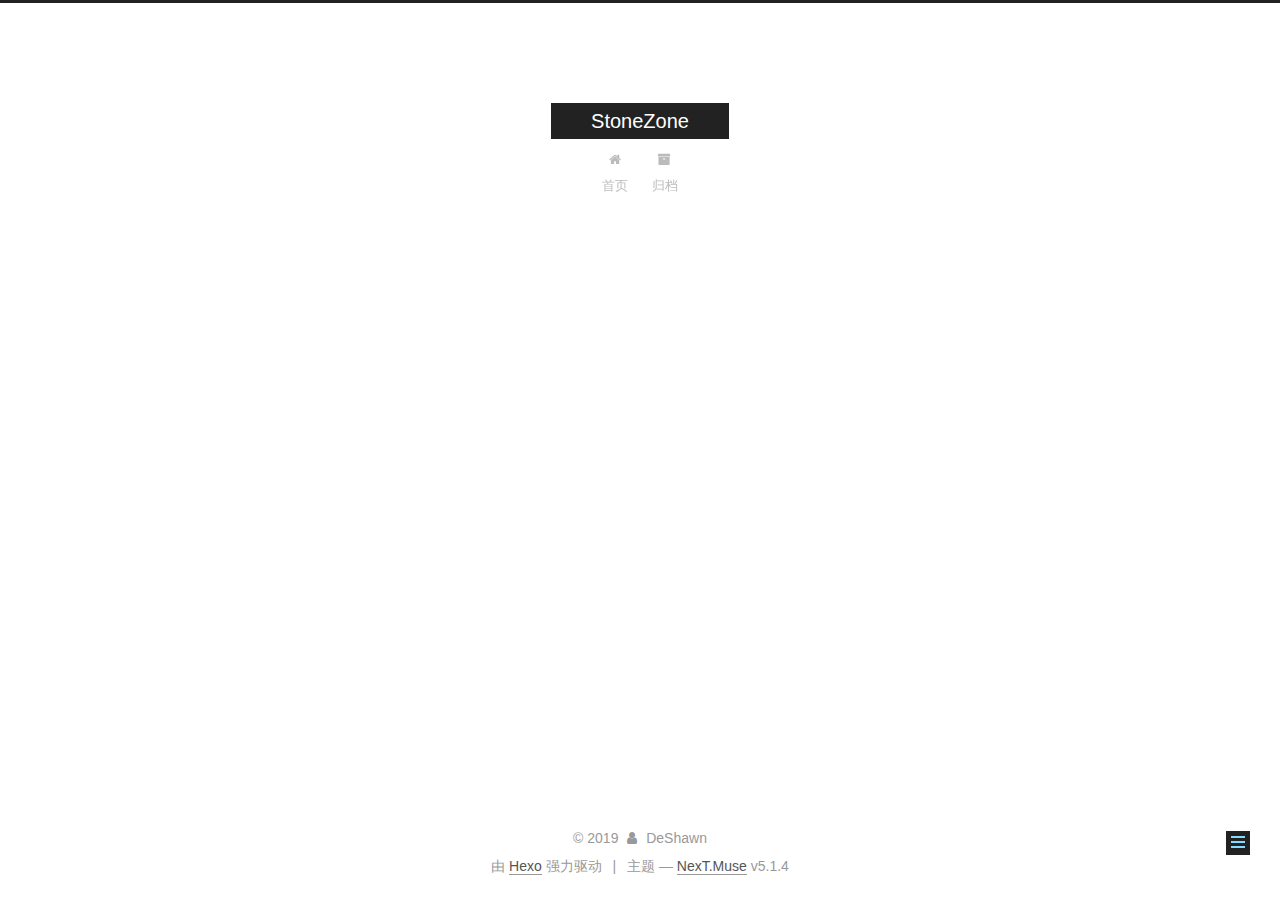
<file: 2019/11/21/FirstBlog/index.html>
<!DOCTYPE html>



  


<html class="theme-next muse use-motion" lang="zh-Hans">
<head>
  <meta charset="UTF-8"/>
<meta http-equiv="X-UA-Compatible" content="IE=edge" />
<meta name="viewport" content="width=device-width, initial-scale=1, maximum-scale=1"/>
<meta name="theme-color" content="#222">









<meta http-equiv="Cache-Control" content="no-transform" />
<meta http-equiv="Cache-Control" content="no-siteapp" />
















  
  
  <link href="/lib/fancybox/source/jquery.fancybox.css?v=2.1.5" rel="stylesheet" type="text/css" />







<link href="/lib/font-awesome/css/font-awesome.min.css?v=4.6.2" rel="stylesheet" type="text/css" />

<link href="/css/main.css?v=5.1.4" rel="stylesheet" type="text/css" />


  <link rel="apple-touch-icon" sizes="180x180" href="/images/apple-touch-icon-next.png?v=5.1.4">


  <link rel="icon" type="image/png" sizes="32x32" href="/images/favicon-32x32-next.png?v=5.1.4">


  <link rel="icon" type="image/png" sizes="16x16" href="/images/favicon-16x16-next.png?v=5.1.4">


  <link rel="mask-icon" href="/images/logo.svg?v=5.1.4" color="#222">





  <meta name="keywords" content="Hexo, NexT" />










<meta name="description" content="Nice, Bro!">
<meta property="og:type" content="article">
<meta property="og:title" content="First Blog">
<meta property="og:url" content="http:&#x2F;&#x2F;yoursite.com&#x2F;2019&#x2F;11&#x2F;21&#x2F;FirstBlog&#x2F;index.html">
<meta property="og:site_name" content="StoneZone">
<meta property="og:description" content="Nice, Bro!">
<meta property="og:locale" content="zh-Hans">
<meta property="og:updated_time" content="2019-11-21T07:01:19.694Z">
<meta name="twitter:card" content="summary">



<script type="text/javascript" id="hexo.configurations">
  var NexT = window.NexT || {};
  var CONFIG = {
    root: '/',
    scheme: 'Muse',
    version: '5.1.4',
    sidebar: {"position":"left","display":"post","offset":12,"b2t":false,"scrollpercent":false,"onmobile":false},
    fancybox: true,
    tabs: true,
    motion: {"enable":true,"async":false,"transition":{"post_block":"fadeIn","post_header":"slideDownIn","post_body":"slideDownIn","coll_header":"slideLeftIn","sidebar":"slideUpIn"}},
    duoshuo: {
      userId: '0',
      author: '博主'
    },
    algolia: {
      applicationID: '',
      apiKey: '',
      indexName: '',
      hits: {"per_page":10},
      labels: {"input_placeholder":"Search for Posts","hits_empty":"We didn't find any results for the search: ${query}","hits_stats":"${hits} results found in ${time} ms"}
    }
  };
</script>



  <link rel="canonical" href="http://yoursite.com/2019/11/21/FirstBlog/"/>





  <title>First Blog | StoneZone</title>
  








</head>

<body itemscope itemtype="http://schema.org/WebPage" lang="zh-Hans">

  
  
    
  

  <div class="container sidebar-position-left page-post-detail">
    <div class="headband"></div>

    <header id="header" class="header" itemscope itemtype="http://schema.org/WPHeader">
      <div class="header-inner"><div class="site-brand-wrapper">
  <div class="site-meta ">
    

    <div class="custom-logo-site-title">
      <a href="/"  class="brand" rel="start">
        <span class="logo-line-before"><i></i></span>
        <span class="site-title">StoneZone</span>
        <span class="logo-line-after"><i></i></span>
      </a>
    </div>
      
        <p class="site-subtitle"></p>
      
  </div>

  <div class="site-nav-toggle">
    <button>
      <span class="btn-bar"></span>
      <span class="btn-bar"></span>
      <span class="btn-bar"></span>
    </button>
  </div>
</div>

<nav class="site-nav">
  

  
    <ul id="menu" class="menu">
      
        
        <li class="menu-item menu-item-home">
          <a href="/%20" rel="section">
            
              <i class="menu-item-icon fa fa-fw fa-home"></i> <br />
            
            首页
          </a>
        </li>
      
        
        <li class="menu-item menu-item-archives">
          <a href="/archives/%20" rel="section">
            
              <i class="menu-item-icon fa fa-fw fa-archive"></i> <br />
            
            归档
          </a>
        </li>
      

      
    </ul>
  

  
</nav>



 </div>
    </header>

    <main id="main" class="main">
      <div class="main-inner">
        <div class="content-wrap">
          <div id="content" class="content">
            

  <div id="posts" class="posts-expand">
    

  

  
  
  

  <article class="post post-type-normal" itemscope itemtype="http://schema.org/Article">
  
  
  
  <div class="post-block">
    <link itemprop="mainEntityOfPage" href="http://yoursite.com/2019/11/21/FirstBlog/">

    <span hidden itemprop="author" itemscope itemtype="http://schema.org/Person">
      <meta itemprop="name" content="DeShawn">
      <meta itemprop="description" content="">
      <meta itemprop="image" content="/images/avatar.gif">
    </span>

    <span hidden itemprop="publisher" itemscope itemtype="http://schema.org/Organization">
      <meta itemprop="name" content="StoneZone">
    </span>

    
      <header class="post-header">

        
        
          <h1 class="post-title" itemprop="name headline">First Blog</h1>
        

        <div class="post-meta">
          <span class="post-time">
            
              <span class="post-meta-item-icon">
                <i class="fa fa-calendar-o"></i>
              </span>
              
                <span class="post-meta-item-text">发表于</span>
              
              <time title="创建于" itemprop="dateCreated datePublished" datetime="2019-11-21T14:31:55+08:00">
                2019-11-21
              </time>
            

            

            
          </span>

          

          
            
          

          
          

          

          

          

        </div>
      </header>
    

    
    
    
    <div class="post-body" itemprop="articleBody">

      
      

      
        <blockquote>
<p>Nice, Bro!</p>
</blockquote>

      
    </div>
    
    
    

    

    

    

    <footer class="post-footer">
      

      
      
      

      
        <div class="post-nav">
          <div class="post-nav-next post-nav-item">
            
              <a href="/2019/11/21/hello-world/" rel="next" title="Hello World">
                <i class="fa fa-chevron-left"></i> Hello World
              </a>
            
          </div>

          <span class="post-nav-divider"></span>

          <div class="post-nav-prev post-nav-item">
            
          </div>
        </div>
      

      
      
    </footer>
  </div>
  
  
  
  </article>



    <div class="post-spread">
      
    </div>
  </div>


          </div>
          


          

  



        </div>
        
          
  
  <div class="sidebar-toggle">
    <div class="sidebar-toggle-line-wrap">
      <span class="sidebar-toggle-line sidebar-toggle-line-first"></span>
      <span class="sidebar-toggle-line sidebar-toggle-line-middle"></span>
      <span class="sidebar-toggle-line sidebar-toggle-line-last"></span>
    </div>
  </div>

  <aside id="sidebar" class="sidebar">
    
    <div class="sidebar-inner">

      

      

      <section class="site-overview-wrap sidebar-panel sidebar-panel-active">
        <div class="site-overview">
          <div class="site-author motion-element" itemprop="author" itemscope itemtype="http://schema.org/Person">
            
              <p class="site-author-name" itemprop="name">DeShawn</p>
              <p class="site-description motion-element" itemprop="description"></p>
          </div>

          <nav class="site-state motion-element">

            
              <div class="site-state-item site-state-posts">
              
                <a href="/archives/%20%7C%7C%20archive">
              
                  <span class="site-state-item-count">2</span>
                  <span class="site-state-item-name">日志</span>
                </a>
              </div>
            

            

            

          </nav>

          

          

          
          

          
          

          

        </div>
      </section>

      

      

    </div>
  </aside>


        
      </div>
    </main>

    <footer id="footer" class="footer">
      <div class="footer-inner">
        <div class="copyright">&copy; <span itemprop="copyrightYear">2019</span>
  <span class="with-love">
    <i class="fa fa-user"></i>
  </span>
  <span class="author" itemprop="copyrightHolder">DeShawn</span>

  
</div>


  <div class="powered-by">由 <a class="theme-link" target="_blank" href="https://hexo.io">Hexo</a> 强力驱动</div>



  <span class="post-meta-divider">|</span>



  <div class="theme-info">主题 &mdash; <a class="theme-link" target="_blank" href="https://github.com/iissnan/hexo-theme-next">NexT.Muse</a> v5.1.4</div>




        







        
      </div>
    </footer>

    
      <div class="back-to-top">
        <i class="fa fa-arrow-up"></i>
        
      </div>
    

    

  </div>

  

<script type="text/javascript">
  if (Object.prototype.toString.call(window.Promise) !== '[object Function]') {
    window.Promise = null;
  }
</script>









  












  
  
    <script type="text/javascript" src="/lib/jquery/index.js?v=2.1.3"></script>
  

  
  
    <script type="text/javascript" src="/lib/fastclick/lib/fastclick.min.js?v=1.0.6"></script>
  

  
  
    <script type="text/javascript" src="/lib/jquery_lazyload/jquery.lazyload.js?v=1.9.7"></script>
  

  
  
    <script type="text/javascript" src="/lib/velocity/velocity.min.js?v=1.2.1"></script>
  

  
  
    <script type="text/javascript" src="/lib/velocity/velocity.ui.min.js?v=1.2.1"></script>
  

  
  
    <script type="text/javascript" src="/lib/fancybox/source/jquery.fancybox.pack.js?v=2.1.5"></script>
  


  


  <script type="text/javascript" src="/js/src/utils.js?v=5.1.4"></script>

  <script type="text/javascript" src="/js/src/motion.js?v=5.1.4"></script>



  
  

  
  <script type="text/javascript" src="/js/src/scrollspy.js?v=5.1.4"></script>
<script type="text/javascript" src="/js/src/post-details.js?v=5.1.4"></script>



  


  <script type="text/javascript" src="/js/src/bootstrap.js?v=5.1.4"></script>



  


  




	





  





  












  





  

  

  

  
  

  

  

  

</body>
</html>
</file>
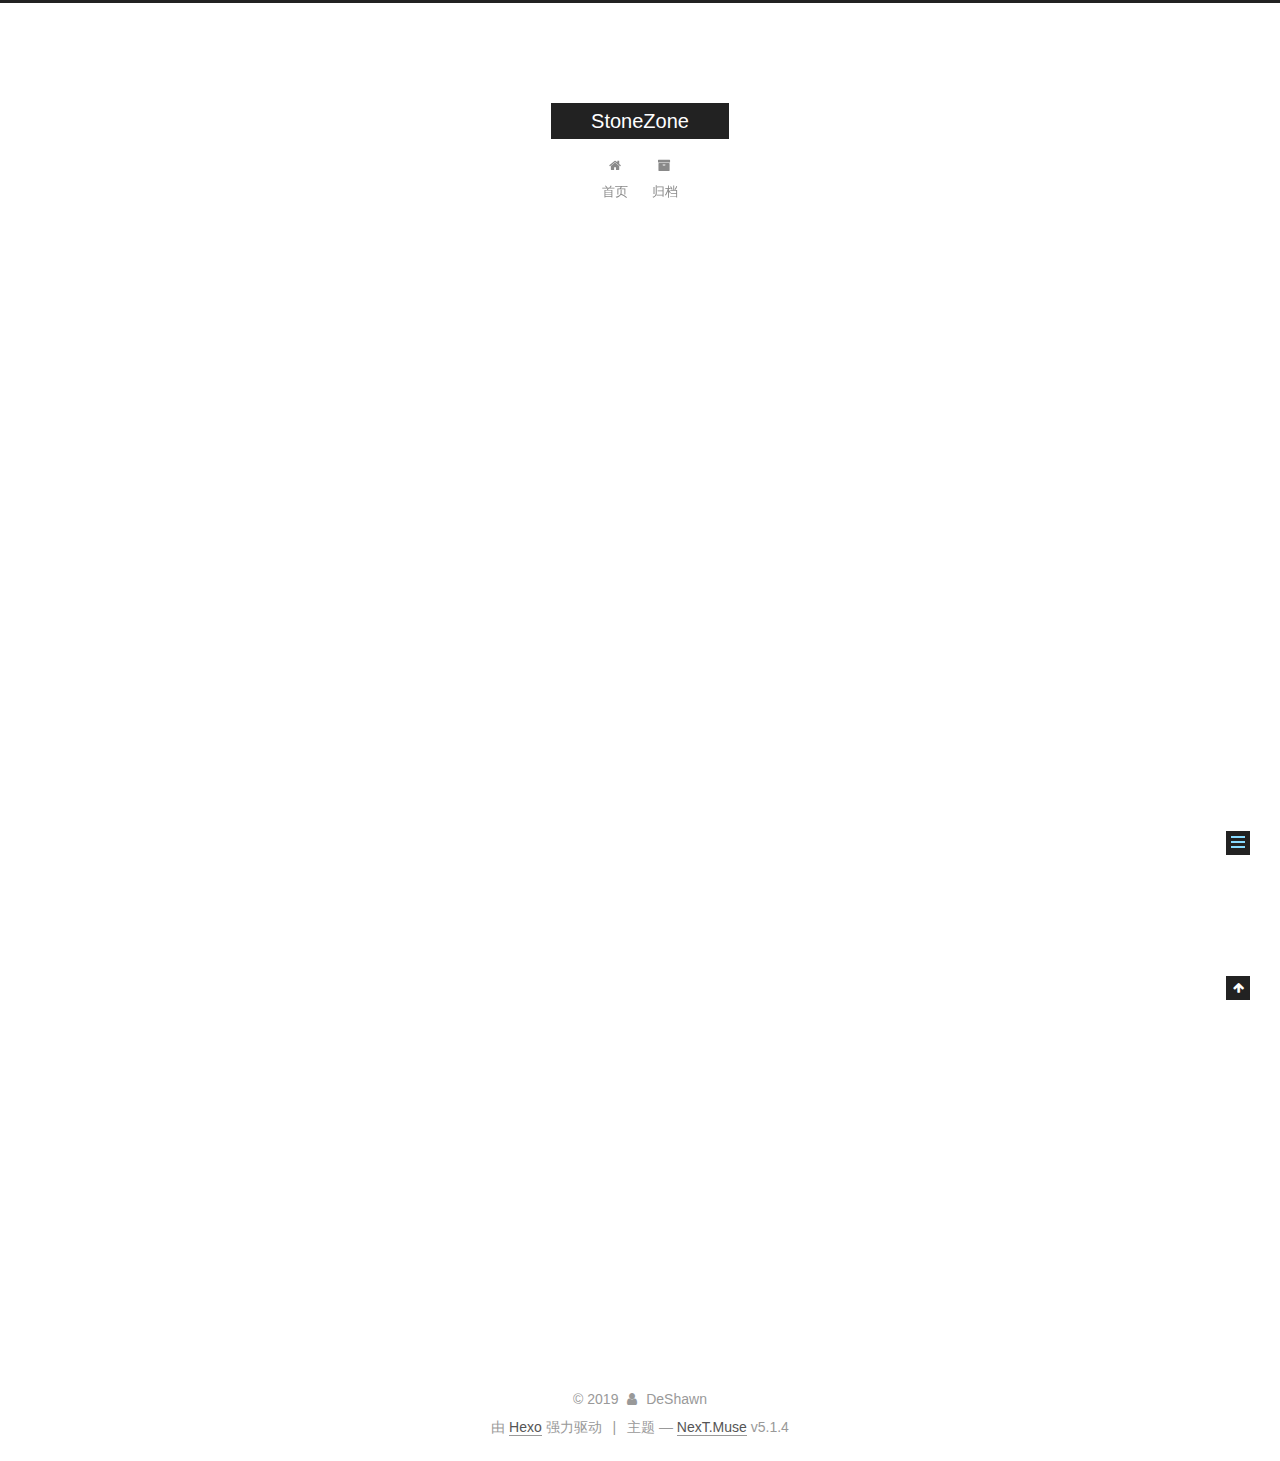
<file: 2019/11/21/hello-world/index.html>
<!DOCTYPE html>



  


<html class="theme-next muse use-motion" lang="zh-Hans">
<head>
  <meta charset="UTF-8"/>
<meta http-equiv="X-UA-Compatible" content="IE=edge" />
<meta name="viewport" content="width=device-width, initial-scale=1, maximum-scale=1"/>
<meta name="theme-color" content="#222">









<meta http-equiv="Cache-Control" content="no-transform" />
<meta http-equiv="Cache-Control" content="no-siteapp" />
















  
  
  <link href="/lib/fancybox/source/jquery.fancybox.css?v=2.1.5" rel="stylesheet" type="text/css" />







<link href="/lib/font-awesome/css/font-awesome.min.css?v=4.6.2" rel="stylesheet" type="text/css" />

<link href="/css/main.css?v=5.1.4" rel="stylesheet" type="text/css" />


  <link rel="apple-touch-icon" sizes="180x180" href="/images/apple-touch-icon-next.png?v=5.1.4">


  <link rel="icon" type="image/png" sizes="32x32" href="/images/favicon-32x32-next.png?v=5.1.4">


  <link rel="icon" type="image/png" sizes="16x16" href="/images/favicon-16x16-next.png?v=5.1.4">


  <link rel="mask-icon" href="/images/logo.svg?v=5.1.4" color="#222">





  <meta name="keywords" content="Hexo, NexT" />










<meta name="description" content="Welcome to Hexo! This is your very first post. Check documentation for more info. If you get any problems when using Hexo, you can find the answer in troubleshooting or you can ask me on GitHub. Quick">
<meta property="og:type" content="article">
<meta property="og:title" content="Hello World">
<meta property="og:url" content="http:&#x2F;&#x2F;yoursite.com&#x2F;2019&#x2F;11&#x2F;21&#x2F;hello-world&#x2F;index.html">
<meta property="og:site_name" content="StoneZone">
<meta property="og:description" content="Welcome to Hexo! This is your very first post. Check documentation for more info. If you get any problems when using Hexo, you can find the answer in troubleshooting or you can ask me on GitHub. Quick">
<meta property="og:locale" content="zh-Hans">
<meta property="og:updated_time" content="2019-11-21T06:31:55.706Z">
<meta name="twitter:card" content="summary">



<script type="text/javascript" id="hexo.configurations">
  var NexT = window.NexT || {};
  var CONFIG = {
    root: '/',
    scheme: 'Muse',
    version: '5.1.4',
    sidebar: {"position":"left","display":"post","offset":12,"b2t":false,"scrollpercent":false,"onmobile":false},
    fancybox: true,
    tabs: true,
    motion: {"enable":true,"async":false,"transition":{"post_block":"fadeIn","post_header":"slideDownIn","post_body":"slideDownIn","coll_header":"slideLeftIn","sidebar":"slideUpIn"}},
    duoshuo: {
      userId: '0',
      author: '博主'
    },
    algolia: {
      applicationID: '',
      apiKey: '',
      indexName: '',
      hits: {"per_page":10},
      labels: {"input_placeholder":"Search for Posts","hits_empty":"We didn't find any results for the search: ${query}","hits_stats":"${hits} results found in ${time} ms"}
    }
  };
</script>



  <link rel="canonical" href="http://yoursite.com/2019/11/21/hello-world/"/>





  <title>Hello World | StoneZone</title>
  








</head>

<body itemscope itemtype="http://schema.org/WebPage" lang="zh-Hans">

  
  
    
  

  <div class="container sidebar-position-left page-post-detail">
    <div class="headband"></div>

    <header id="header" class="header" itemscope itemtype="http://schema.org/WPHeader">
      <div class="header-inner"><div class="site-brand-wrapper">
  <div class="site-meta ">
    

    <div class="custom-logo-site-title">
      <a href="/"  class="brand" rel="start">
        <span class="logo-line-before"><i></i></span>
        <span class="site-title">StoneZone</span>
        <span class="logo-line-after"><i></i></span>
      </a>
    </div>
      
        <p class="site-subtitle"></p>
      
  </div>

  <div class="site-nav-toggle">
    <button>
      <span class="btn-bar"></span>
      <span class="btn-bar"></span>
      <span class="btn-bar"></span>
    </button>
  </div>
</div>

<nav class="site-nav">
  

  
    <ul id="menu" class="menu">
      
        
        <li class="menu-item menu-item-home">
          <a href="/%20" rel="section">
            
              <i class="menu-item-icon fa fa-fw fa-home"></i> <br />
            
            首页
          </a>
        </li>
      
        
        <li class="menu-item menu-item-archives">
          <a href="/archives/%20" rel="section">
            
              <i class="menu-item-icon fa fa-fw fa-archive"></i> <br />
            
            归档
          </a>
        </li>
      

      
    </ul>
  

  
</nav>



 </div>
    </header>

    <main id="main" class="main">
      <div class="main-inner">
        <div class="content-wrap">
          <div id="content" class="content">
            

  <div id="posts" class="posts-expand">
    

  

  
  
  

  <article class="post post-type-normal" itemscope itemtype="http://schema.org/Article">
  
  
  
  <div class="post-block">
    <link itemprop="mainEntityOfPage" href="http://yoursite.com/2019/11/21/hello-world/">

    <span hidden itemprop="author" itemscope itemtype="http://schema.org/Person">
      <meta itemprop="name" content="DeShawn">
      <meta itemprop="description" content="">
      <meta itemprop="image" content="/images/avatar.gif">
    </span>

    <span hidden itemprop="publisher" itemscope itemtype="http://schema.org/Organization">
      <meta itemprop="name" content="StoneZone">
    </span>

    
      <header class="post-header">

        
        
          <h1 class="post-title" itemprop="name headline">Hello World</h1>
        

        <div class="post-meta">
          <span class="post-time">
            
              <span class="post-meta-item-icon">
                <i class="fa fa-calendar-o"></i>
              </span>
              
                <span class="post-meta-item-text">发表于</span>
              
              <time title="创建于" itemprop="dateCreated datePublished" datetime="2019-11-21T14:31:55+08:00">
                2019-11-21
              </time>
            

            

            
          </span>

          

          
            
          

          
          

          

          

          

        </div>
      </header>
    

    
    
    
    <div class="post-body" itemprop="articleBody">

      
      

      
        <p>Welcome to <a href="https://hexo.io/" target="_blank" rel="noopener">Hexo</a>! This is your very first post. Check <a href="https://hexo.io/docs/" target="_blank" rel="noopener">documentation</a> for more info. If you get any problems when using Hexo, you can find the answer in <a href="https://hexo.io/docs/troubleshooting.html" target="_blank" rel="noopener">troubleshooting</a> or you can ask me on <a href="https://github.com/hexojs/hexo/issues" target="_blank" rel="noopener">GitHub</a>.</p>
<h2 id="Quick-Start"><a href="#Quick-Start" class="headerlink" title="Quick Start"></a>Quick Start</h2><h3 id="Create-a-new-post"><a href="#Create-a-new-post" class="headerlink" title="Create a new post"></a>Create a new post</h3><figure class="highlight bash"><table><tr><td class="gutter"><pre><span class="line">1</span><br></pre></td><td class="code"><pre><span class="line">$ hexo new <span class="string">"My New Post"</span></span><br></pre></td></tr></table></figure>

<p>More info: <a href="https://hexo.io/docs/writing.html" target="_blank" rel="noopener">Writing</a></p>
<h3 id="Run-server"><a href="#Run-server" class="headerlink" title="Run server"></a>Run server</h3><figure class="highlight bash"><table><tr><td class="gutter"><pre><span class="line">1</span><br></pre></td><td class="code"><pre><span class="line">$ hexo server</span><br></pre></td></tr></table></figure>

<p>More info: <a href="https://hexo.io/docs/server.html" target="_blank" rel="noopener">Server</a></p>
<h3 id="Generate-static-files"><a href="#Generate-static-files" class="headerlink" title="Generate static files"></a>Generate static files</h3><figure class="highlight bash"><table><tr><td class="gutter"><pre><span class="line">1</span><br></pre></td><td class="code"><pre><span class="line">$ hexo generate</span><br></pre></td></tr></table></figure>

<p>More info: <a href="https://hexo.io/docs/generating.html" target="_blank" rel="noopener">Generating</a></p>
<h3 id="Deploy-to-remote-sites"><a href="#Deploy-to-remote-sites" class="headerlink" title="Deploy to remote sites"></a>Deploy to remote sites</h3><figure class="highlight bash"><table><tr><td class="gutter"><pre><span class="line">1</span><br></pre></td><td class="code"><pre><span class="line">$ hexo deploy</span><br></pre></td></tr></table></figure>

<p>More info: <a href="https://hexo.io/docs/one-command-deployment.html" target="_blank" rel="noopener">Deployment</a></p>

      
    </div>
    
    
    

    

    

    

    <footer class="post-footer">
      

      
      
      

      
        <div class="post-nav">
          <div class="post-nav-next post-nav-item">
            
          </div>

          <span class="post-nav-divider"></span>

          <div class="post-nav-prev post-nav-item">
            
              <a href="/2019/11/21/FirstBlog/" rel="prev" title="First Blog">
                First Blog <i class="fa fa-chevron-right"></i>
              </a>
            
          </div>
        </div>
      

      
      
    </footer>
  </div>
  
  
  
  </article>



    <div class="post-spread">
      
    </div>
  </div>


          </div>
          


          

  



        </div>
        
          
  
  <div class="sidebar-toggle">
    <div class="sidebar-toggle-line-wrap">
      <span class="sidebar-toggle-line sidebar-toggle-line-first"></span>
      <span class="sidebar-toggle-line sidebar-toggle-line-middle"></span>
      <span class="sidebar-toggle-line sidebar-toggle-line-last"></span>
    </div>
  </div>

  <aside id="sidebar" class="sidebar">
    
    <div class="sidebar-inner">

      

      
        <ul class="sidebar-nav motion-element">
          <li class="sidebar-nav-toc sidebar-nav-active" data-target="post-toc-wrap">
            文章目录
          </li>
          <li class="sidebar-nav-overview" data-target="site-overview-wrap">
            站点概览
          </li>
        </ul>
      

      <section class="site-overview-wrap sidebar-panel">
        <div class="site-overview">
          <div class="site-author motion-element" itemprop="author" itemscope itemtype="http://schema.org/Person">
            
              <p class="site-author-name" itemprop="name">DeShawn</p>
              <p class="site-description motion-element" itemprop="description"></p>
          </div>

          <nav class="site-state motion-element">

            
              <div class="site-state-item site-state-posts">
              
                <a href="/archives/%20%7C%7C%20archive">
              
                  <span class="site-state-item-count">2</span>
                  <span class="site-state-item-name">日志</span>
                </a>
              </div>
            

            

            

          </nav>

          

          

          
          

          
          

          

        </div>
      </section>

      
      <!--noindex-->
        <section class="post-toc-wrap motion-element sidebar-panel sidebar-panel-active">
          <div class="post-toc">

            
              
            

            
              <div class="post-toc-content"><ol class="nav"><li class="nav-item nav-level-2"><a class="nav-link" href="#Quick-Start"><span class="nav-number">1.</span> <span class="nav-text">Quick Start</span></a><ol class="nav-child"><li class="nav-item nav-level-3"><a class="nav-link" href="#Create-a-new-post"><span class="nav-number">1.1.</span> <span class="nav-text">Create a new post</span></a></li><li class="nav-item nav-level-3"><a class="nav-link" href="#Run-server"><span class="nav-number">1.2.</span> <span class="nav-text">Run server</span></a></li><li class="nav-item nav-level-3"><a class="nav-link" href="#Generate-static-files"><span class="nav-number">1.3.</span> <span class="nav-text">Generate static files</span></a></li><li class="nav-item nav-level-3"><a class="nav-link" href="#Deploy-to-remote-sites"><span class="nav-number">1.4.</span> <span class="nav-text">Deploy to remote sites</span></a></li></ol></li></ol></div>
            

          </div>
        </section>
      <!--/noindex-->
      

      

    </div>
  </aside>


        
      </div>
    </main>

    <footer id="footer" class="footer">
      <div class="footer-inner">
        <div class="copyright">&copy; <span itemprop="copyrightYear">2019</span>
  <span class="with-love">
    <i class="fa fa-user"></i>
  </span>
  <span class="author" itemprop="copyrightHolder">DeShawn</span>

  
</div>


  <div class="powered-by">由 <a class="theme-link" target="_blank" href="https://hexo.io">Hexo</a> 强力驱动</div>



  <span class="post-meta-divider">|</span>



  <div class="theme-info">主题 &mdash; <a class="theme-link" target="_blank" href="https://github.com/iissnan/hexo-theme-next">NexT.Muse</a> v5.1.4</div>




        







        
      </div>
    </footer>

    
      <div class="back-to-top">
        <i class="fa fa-arrow-up"></i>
        
      </div>
    

    

  </div>

  

<script type="text/javascript">
  if (Object.prototype.toString.call(window.Promise) !== '[object Function]') {
    window.Promise = null;
  }
</script>









  












  
  
    <script type="text/javascript" src="/lib/jquery/index.js?v=2.1.3"></script>
  

  
  
    <script type="text/javascript" src="/lib/fastclick/lib/fastclick.min.js?v=1.0.6"></script>
  

  
  
    <script type="text/javascript" src="/lib/jquery_lazyload/jquery.lazyload.js?v=1.9.7"></script>
  

  
  
    <script type="text/javascript" src="/lib/velocity/velocity.min.js?v=1.2.1"></script>
  

  
  
    <script type="text/javascript" src="/lib/velocity/velocity.ui.min.js?v=1.2.1"></script>
  

  
  
    <script type="text/javascript" src="/lib/fancybox/source/jquery.fancybox.pack.js?v=2.1.5"></script>
  


  


  <script type="text/javascript" src="/js/src/utils.js?v=5.1.4"></script>

  <script type="text/javascript" src="/js/src/motion.js?v=5.1.4"></script>



  
  

  
  <script type="text/javascript" src="/js/src/scrollspy.js?v=5.1.4"></script>
<script type="text/javascript" src="/js/src/post-details.js?v=5.1.4"></script>



  


  <script type="text/javascript" src="/js/src/bootstrap.js?v=5.1.4"></script>



  


  




	





  





  












  





  

  

  

  
  

  

  

  

</body>
</html>
</file>
<file: css/main.css>
/* normalize.css v3.0.2 | MIT License | git.io/normalize */
html {
  font-family: sans-serif; /* 1 */
  -ms-text-size-adjust: 100%; /* 2 */
  -webkit-text-size-adjust: 100%; /* 2 */
}
body {
  margin: 0;
}
article,
aside,
details,
figcaption,
figure,
footer,
header,
hgroup,
main,
menu,
nav,
section,
summary {
  display: block;
}
audio,
canvas,
progress,
video {
  display: inline-block; /* 1 */
  vertical-align: baseline; /* 2 */
}
audio:not([controls]) {
  display: none;
  height: 0;
}
[hidden],
template {
  display: none;
}
a {
  background-color: transparent;
}
a:active,
a:hover {
  outline: 0;
}
abbr[title] {
  border-bottom: 1px dotted;
}
b,
strong {
  font-weight: bold;
}
dfn {
  font-style: italic;
}
h1 {
  font-size: 2em;
  margin: 0.67em 0;
}
mark {
  background: #ff0;
  color: #000;
}
small {
  font-size: 80%;
}
sub,
sup {
  font-size: 75%;
  line-height: 0;
  position: relative;
  vertical-align: baseline;
}
sup {
  top: -0.5em;
}
sub {
  bottom: -0.25em;
}
img {
  border: 0;
}
svg:not(:root) {
  overflow: hidden;
}
figure {
  margin: 1em 40px;
}
hr {
  -moz-box-sizing: content-box;
  box-sizing: content-box;
  height: 0;
}
pre {
  overflow: auto;
}
code,
kbd,
pre,
samp {
  font-family: monospace, monospace;
  font-size: 1em;
}
button,
input,
optgroup,
select,
textarea {
  color: inherit; /* 1 */
  font: inherit; /* 2 */
  margin: 0; /* 3 */
}
button {
  overflow: visible;
}
button,
select {
  text-transform: none;
}
button,
html input[type="button"],
input[type="reset"],
input[type="submit"] {
  -webkit-appearance: button; /* 2 */
  cursor: pointer; /* 3 */
}
button[disabled],
html input[disabled] {
  cursor: default;
}
button::-moz-focus-inner,
input::-moz-focus-inner {
  border: 0;
  padding: 0;
}
input {
  line-height: normal;
}
input[type="checkbox"],
input[type="radio"] {
  box-sizing: border-box; /* 1 */
  padding: 0; /* 2 */
}
input[type="number"]::-webkit-inner-spin-button,
input[type="number"]::-webkit-outer-spin-button {
  height: auto;
}
input[type="search"] {
  -webkit-appearance: textfield; /* 1 */
  -moz-box-sizing: content-box;
  -webkit-box-sizing: content-box; /* 2 */
  box-sizing: content-box;
}
input[type="search"]::-webkit-search-cancel-button,
input[type="search"]::-webkit-search-decoration {
  -webkit-appearance: none;
}
fieldset {
  border: 1px solid #c0c0c0;
  margin: 0 2px;
  padding: 0.35em 0.625em 0.75em;
}
legend {
  border: 0; /* 1 */
  padding: 0; /* 2 */
}
textarea {
  overflow: auto;
}
optgroup {
  font-weight: bold;
}
table {
  border-collapse: collapse;
  border-spacing: 0;
}
td,
th {
  padding: 0;
}
::selection {
  background: #262a30;
  color: #fff;
}
body {
  position: relative;
  font-family: 'Lato', "PingFang SC", "Microsoft YaHei", sans-serif;
  font-size: 14px;
  line-height: 2;
  color: #555;
  background: #fff;
}
@media (max-width: 767px) {
  body {
    padding-right: 0 !important;
  }
}
@media (min-width: 768px) and (max-width: 991px) {
  body {
    padding-right: 0 !important;
  }
}
@media (min-width: 1600px) {
  body {
    font-size: 16px;
  }
}
h1,
h2,
h3,
h4,
h5,
h6 {
  margin: 0;
  padding: 0;
  font-weight: bold;
  line-height: 1.5;
  font-family: 'Lato', "PingFang SC", "Microsoft YaHei", sans-serif;
}
h2,
h3,
h4,
h5,
h6 {
  margin: 20px 0 15px;
}
h1 {
  font-size: 22px;
}
@media (max-width: 767px) {
  h1 {
    font-size: 18px;
  }
}
h2 {
  font-size: 20px;
}
@media (max-width: 767px) {
  h2 {
    font-size: 16px;
  }
}
h3 {
  font-size: 18px;
}
@media (max-width: 767px) {
  h3 {
    font-size: 14px;
  }
}
h4 {
  font-size: 16px;
}
@media (max-width: 767px) {
  h4 {
    font-size: 12px;
  }
}
h5 {
  font-size: 14px;
}
@media (max-width: 767px) {
  h5 {
    font-size: 10px;
  }
}
h6 {
  font-size: 12px;
}
@media (max-width: 767px) {
  h6 {
    font-size: 8px;
  }
}
p {
  margin: 0 0 20px 0;
}
a {
  color: #555;
  text-decoration: none;
  outline: none;
  border-bottom: 1px solid #999;
  word-wrap: break-word;
}
a:hover {
  color: #222;
  border-bottom-color: #222;
}
blockquote {
  margin: 0;
  padding: 0;
}
img {
  display: block;
  margin: auto;
  max-width: 100%;
  height: auto;
}
hr {
  margin: 40px 0;
  height: 3px;
  border: none;
  background-color: #ddd;
  background-image: repeating-linear-gradient(-45deg, #fff, #fff 4px, transparent 4px, transparent 8px);
}
blockquote {
  padding: 0 15px;
  color: #666;
  border-left: 4px solid #ddd;
}
blockquote cite::before {
  content: "-";
  padding: 0 5px;
}
dt {
  font-weight: 700;
}
dd {
  margin: 0;
  padding: 0;
}
kbd {
  border: 1px solid #ccc;
  border-radius: 0.2em;
  box-shadow: 0.1em 0.1em 0.2em rgba(0,0,0,0.1);
  background-color: #f9f9f9;
  font-family: inherit;
  background-image: -webkit-linear-gradient(top, #eee, #fff, #eee);
  padding: 0.1em 0.3em;
  white-space: nowrap;
}
.text-left {
  text-align: left;
}
.text-center {
  text-align: center;
}
.text-right {
  text-align: right;
}
.text-justify {
  text-align: justify;
}
.text-nowrap {
  white-space: nowrap;
}
.text-lowercase {
  text-transform: lowercase;
}
.text-uppercase {
  text-transform: uppercase;
}
.text-capitalize {
  text-transform: capitalize;
}
.center-block {
  display: block;
  margin-left: auto;
  margin-right: auto;
}
.clearfix:before,
.clearfix:after {
  content: " ";
  display: table;
}
.clearfix:after {
  clear: both;
}
.pullquote {
  width: 45%;
}
.pullquote.left {
  float: left;
  margin-left: 5px;
  margin-right: 10px;
}
.pullquote.right {
  float: right;
  margin-left: 10px;
  margin-right: 5px;
}
.affix.affix.affix {
  position: fixed;
}
.translation {
  margin-top: -20px;
  font-size: 14px;
  color: #999;
}
.scrollbar-measure {
  width: 100px;
  height: 100px;
  overflow: scroll;
  position: absolute;
  top: -9999px;
}
.use-motion .motion-element {
  opacity: 0;
}
table {
  margin: 20px 0;
  width: 100%;
  border-collapse: collapse;
  border-spacing: 0;
  border: 1px solid #ddd;
  font-size: 14px;
  table-layout: fixed;
  word-wrap: break-all;
}
table>tbody>tr:nth-of-type(odd) {
  background-color: #f9f9f9;
}
table>tbody>tr:hover {
  background-color: #f5f5f5;
}
caption,
th,
td {
  padding: 8px;
  text-align: left;
  vertical-align: middle;
  font-weight: normal;
}
th,
td {
  border-bottom: 3px solid #ddd;
  border-right: 1px solid #eee;
}
th {
  padding-bottom: 10px;
  font-weight: 700;
}
td {
  border-bottom-width: 1px;
}
html,
body {
  height: 100%;
}
.container {
  position: relative;
  min-height: 100%;
}
.header-inner {
  margin: 0 auto;
  padding: 100px 0 70px;
  width: 700px;
}
@media (min-width: 1600px) {
  .container .header-inner {
    width: 900px;
  }
}
.main {
  padding-bottom: 150px;
}
.main-inner {
  margin: 0 auto;
  width: 700px;
}
@media (min-width: 1600px) {
  .container .main-inner {
    width: 900px;
  }
}
.footer {
  position: absolute;
  left: 0;
  bottom: 0;
  width: 100%;
  min-height: 50px;
}
.footer-inner {
  box-sizing: border-box;
  margin: 20px auto;
  width: 700px;
}
@media (min-width: 1600px) {
  .container .footer-inner {
    width: 900px;
  }
}
pre,
.highlight {
  overflow: auto;
  margin: 20px 0;
  padding: 0;
  font-size: 13px;
  color: #4d4d4c;
  background: #f7f7f7;
  line-height: 1.6;
}
pre,
code {
  font-family: consolas, Menlo, "PingFang SC", "Microsoft YaHei", monospace;
}
code {
  padding: 2px 4px;
  word-wrap: break-word;
  color: #555;
  background: #eee;
  border-radius: 3px;
  font-size: 13px;
}
pre {
  padding: 10px;
}
pre code {
  padding: 0;
  color: #4d4d4c;
  background: none;
  text-shadow: none;
}
.highlight {
  border-radius: 1px;
}
.highlight pre {
  border: none;
  margin: 0;
  padding: 10px 0;
}
.highlight table {
  margin: 0;
  width: auto;
  border: none;
}
.highlight td {
  border: none;
  padding: 0;
}
.highlight figcaption {
  font-size: 1em;
  color: #4d4d4c;
  line-height: 1em;
  margin-bottom: 1em;
}
.highlight figcaption:before,
.highlight figcaption:after {
  content: " ";
  display: table;
}
.highlight figcaption:after {
  clear: both;
}
.highlight figcaption a {
  float: right;
  color: #4d4d4c;
}
.highlight figcaption a:hover {
  border-bottom-color: #4d4d4c;
}
.highlight .gutter pre {
  padding-left: 10px;
  padding-right: 10px;
  color: #869194;
  text-align: right;
  background-color: #eff2f3;
}
.highlight .code pre {
  width: 100%;
  padding-left: 10px;
  padding-right: 10px;
  background-color: #f7f7f7;
}
.highlight .line {
  height: 20px;
}
.gutter {
  -webkit-user-select: none;
  -moz-user-select: none;
  -ms-user-select: none;
  user-select: none;
}
.gist table {
  width: auto;
}
.gist table td {
  border: none;
}
pre .deletion {
  background: #fdd;
}
pre .addition {
  background: #dfd;
}
pre .meta {
  color: #8959a8;
}
pre .comment {
  color: #8e908c;
}
pre .variable,
pre .attribute,
pre .tag,
pre .regexp,
pre .ruby .constant,
pre .xml .tag .title,
pre .xml .pi,
pre .xml .doctype,
pre .html .doctype,
pre .css .id,
pre .css .class,
pre .css .pseudo {
  color: #c82829;
}
pre .number,
pre .preprocessor,
pre .built_in,
pre .literal,
pre .params,
pre .constant,
pre .command {
  color: #f5871f;
}
pre .ruby .class .title,
pre .css .rules .attribute,
pre .string,
pre .value,
pre .inheritance,
pre .header,
pre .ruby .symbol,
pre .xml .cdata,
pre .special,
pre .number,
pre .formula {
  color: #718c00;
}
pre .title,
pre .css .hexcolor {
  color: #3e999f;
}
pre .function,
pre .python .decorator,
pre .python .title,
pre .ruby .function .title,
pre .ruby .title .keyword,
pre .perl .sub,
pre .javascript .title,
pre .coffeescript .title {
  color: #4271ae;
}
pre .keyword,
pre .javascript .function {
  color: #8959a8;
}
.full-image.full-image.full-image.full-image {
  border: none;
  max-width: 100%;
  width: auto;
  margin: 20px auto 25px;
}
@media (min-width: 992px) {
  .full-image.full-image.full-image.full-image {
    max-width: none;
    width: 110%;
    margin: 25px -5%;
  }
}
.blockquote-center,
.page-home .post-type-quote blockquote,
.page-post-detail .post-type-quote blockquote {
  position: relative;
  margin: 40px 0;
  padding: 0;
  border-left: none;
  text-align: center;
}
.blockquote-center::before,
.page-home .post-type-quote blockquote::before,
.page-post-detail .post-type-quote blockquote::before,
.blockquote-center::after,
.page-home .post-type-quote blockquote::after,
.page-post-detail .post-type-quote blockquote::after {
  position: absolute;
  content: ' ';
  display: block;
  width: 100%;
  height: 24px;
  opacity: 0.2;
  background-repeat: no-repeat;
  background-position: 0 -6px;
  background-size: 22px 22px;
}
.blockquote-center::before,
.page-home .post-type-quote blockquote::before,
.page-post-detail .post-type-quote blockquote::before {
  top: -20px;
  background-image: url("../images/quote-l.svg");
  border-top: 1px solid #ccc;
}
.blockquote-center::after,
.page-home .post-type-quote blockquote::after,
.page-post-detail .post-type-quote blockquote::after {
  bottom: -20px;
  background-image: url("../images/quote-r.svg");
  border-bottom: 1px solid #ccc;
  background-position: 100% 8px;
}
.blockquote-center p,
.page-home .post-type-quote blockquote p,
.page-post-detail .post-type-quote blockquote p,
.blockquote-center div,
.page-home .post-type-quote blockquote div,
.page-post-detail .post-type-quote blockquote div {
  text-align: center;
}
.post .post-body .group-picture img {
  box-sizing: border-box;
  padding: 0 3px;
  border: none;
}
.post .group-picture-row {
  overflow: hidden;
  margin-top: 6px;
}
.post .group-picture-row:first-child {
  margin-top: 0;
}
.post .group-picture-column {
  float: left;
}
.page-post-detail .post-body .group-picture-column {
  float: none;
  margin-top: 10px;
  width: auto !important;
}
.page-post-detail .post-body .group-picture-column img {
  margin: 0 auto;
}
.page-archive .group-picture-container {
  overflow: hidden;
}
.page-archive .group-picture-row {
  float: left;
}
.page-archive .group-picture-row:first-child {
  margin-top: 6px;
}
.page-archive .group-picture-column {
  max-width: 150px;
  max-height: 150px;
}
.post-body .note {
  position: relative;
  padding: 15px;
  margin-bottom: 20px;
  border: 1px solid #eee;
  border-left-width: 5px;
  border-radius: 3px;
}
.post-body .note h2,
.post-body .note h3,
.post-body .note h4,
.post-body .note h5,
.post-body .note h6 {
  margin-top: 0;
  margin-bottom: 0;
  border-bottom: initial;
  padding-top: 0 !important;
}
.post-body .note p:first-child,
.post-body .note ul:first-child,
.post-body .note ol:first-child,
.post-body .note table:first-child,
.post-body .note pre:first-child,
.post-body .note blockquote:first-child {
  margin-top: 0;
}
.post-body .note p:last-child,
.post-body .note ul:last-child,
.post-body .note ol:last-child,
.post-body .note table:last-child,
.post-body .note pre:last-child,
.post-body .note blockquote:last-child {
  margin-bottom: 0;
}
.post-body .note.default {
  border-left-color: #777;
}
.post-body .note.default h2,
.post-body .note.default h3,
.post-body .note.default h4,
.post-body .note.default h5,
.post-body .note.default h6 {
  color: #777;
}
.post-body .note.primary {
  border-left-color: #6f42c1;
}
.post-body .note.primary h2,
.post-body .note.primary h3,
.post-body .note.primary h4,
.post-body .note.primary h5,
.post-body .note.primary h6 {
  color: #6f42c1;
}
.post-body .note.info {
  border-left-color: #428bca;
}
.post-body .note.info h2,
.post-body .note.info h3,
.post-body .note.info h4,
.post-body .note.info h5,
.post-body .note.info h6 {
  color: #428bca;
}
.post-body .note.success {
  border-left-color: #5cb85c;
}
.post-body .note.success h2,
.post-body .note.success h3,
.post-body .note.success h4,
.post-body .note.success h5,
.post-body .note.success h6 {
  color: #5cb85c;
}
.post-body .note.warning {
  border-left-color: #f0ad4e;
}
.post-body .note.warning h2,
.post-body .note.warning h3,
.post-body .note.warning h4,
.post-body .note.warning h5,
.post-body .note.warning h6 {
  color: #f0ad4e;
}
.post-body .note.danger {
  border-left-color: #d9534f;
}
.post-body .note.danger h2,
.post-body .note.danger h3,
.post-body .note.danger h4,
.post-body .note.danger h5,
.post-body .note.danger h6 {
  color: #d9534f;
}
.post-body .label {
  display: inline;
  padding: 0 2px;
  white-space: nowrap;
}
.post-body .label.default {
  background-color: #f0f0f0;
}
.post-body .label.primary {
  background-color: #efe6f7;
}
.post-body .label.info {
  background-color: #e5f2f8;
}
.post-body .label.success {
  background-color: #e7f4e9;
}
.post-body .label.warning {
  background-color: #fcf6e1;
}
.post-body .label.danger {
  background-color: #fae8eb;
}
.post-body .tabs {
  position: relative;
  display: block;
  margin-bottom: 20px;
  padding-top: 10px;
}
.post-body .tabs ul.nav-tabs {
  margin: 0;
  padding: 0;
  display: flex;
  margin-bottom: -1px;
}
@media (max-width: 413px) {
  .post-body .tabs ul.nav-tabs {
    display: block;
    margin-bottom: 5px;
  }
}
.post-body .tabs ul.nav-tabs li.tab {
  list-style-type: none !important;
  margin: 0 0.25em 0 0;
  border-top: 3px solid transparent;
  border-left: 1px solid transparent;
  border-right: 1px solid transparent;
}
@media (max-width: 413px) {
  .post-body .tabs ul.nav-tabs li.tab {
    margin: initial;
    border-top: 1px solid transparent;
    border-left: 3px solid transparent;
    border-right: 1px solid transparent;
    border-bottom: 1px solid transparent;
  }
}
.post-body .tabs ul.nav-tabs li.tab a {
  outline: 0;
  border-bottom: initial;
  display: block;
  line-height: 1.8em;
  padding: 0.25em 0.75em;
  transition-duration: 0.2s;
  transition-timing-function: ease-out;
  transition-delay: 0s;
}
.post-body .tabs ul.nav-tabs li.tab a i {
  width: 1.285714285714286em;
}
.post-body .tabs ul.nav-tabs li.tab.active {
  border-top: 3px solid #fc6423;
  border-left: 1px solid #ddd;
  border-right: 1px solid #ddd;
  background-color: #fff;
}
@media (max-width: 413px) {
  .post-body .tabs ul.nav-tabs li.tab.active {
    border-top: 1px solid #ddd;
    border-left: 3px solid #fc6423;
    border-right: 1px solid #ddd;
    border-bottom: 1px solid #ddd;
  }
}
.post-body .tabs ul.nav-tabs li.tab.active a {
  cursor: default;
  color: #555;
}
.post-body .tabs .tab-content {
  background-color: #fff;
}
.post-body .tabs .tab-content .tab-pane {
  border: 1px solid #ddd;
  padding: 20px 20px 0 20px;
}
.post-body .tabs .tab-content .tab-pane:not(.active) {
  display: none !important;
}
.post-body .tabs .tab-content .tab-pane.active {
  display: block !important;
}
.btn {
  display: inline-block;
  padding: 0 20px;
  font-size: 14px;
  color: #fff;
  background: #222;
  border: 2px solid #222;
  text-decoration: none;
  border-radius: 0;
  transition-property: background-color;
  transition-duration: 0.2s;
  transition-timing-function: ease-in-out;
  transition-delay: 0s;
  line-height: 2;
}
.btn:hover {
  border-color: #222;
  color: #222;
  background: #fff;
}
.btn +.btn {
  margin: 0 0 8px 8px;
}
.btn .fa-fw {
  width: 1.285714285714286em;
  text-align: left;
}
.btn-bar {
  display: block;
  width: 22px;
  height: 2px;
  background: #555;
  border-radius: 1px;
}
.btn-bar+.btn-bar {
  margin-top: 4px;
}
.pagination {
  margin: 120px 0 40px;
  text-align: center;
  border-top: 1px solid #eee;
}
.page-number-basic,
.pagination .prev,
.pagination .next,
.pagination .page-number,
.pagination .space {
  display: inline-block;
  position: relative;
  top: -1px;
  margin: 0 10px;
  padding: 0 11px;
}
@media (max-width: 767px) {
  .page-number-basic,
  .pagination .prev,
  .pagination .next,
  .pagination .page-number,
  .pagination .space {
    margin: 0 5px;
  }
}
.pagination .prev,
.pagination .next,
.pagination .page-number {
  border-bottom: 0;
  border-top: 1px solid #eee;
  transition-property: border-color;
  transition-duration: 0.2s;
  transition-timing-function: ease-in-out;
  transition-delay: 0s;
}
.pagination .prev:hover,
.pagination .next:hover,
.pagination .page-number:hover {
  border-top-color: #222;
}
.pagination .space {
  padding: 0;
  margin: 0;
}
.pagination .prev {
  margin-left: 0;
}
.pagination .next {
  margin-right: 0;
}
.pagination .page-number.current {
  color: #fff;
  background: #ccc;
  border-top-color: #ccc;
}
@media (max-width: 767px) {
  .pagination {
    border-top: none;
  }
  .pagination .prev,
  .pagination .next,
  .pagination .page-number {
    margin-bottom: 10px;
    border-top: 0;
    border-bottom: 1px solid #eee;
    padding: 0 10px;
  }
  .pagination .prev:hover,
  .pagination .next:hover,
  .pagination .page-number:hover {
    border-bottom-color: #222;
  }
}
.comments {
  margin: 60px 20px 0;
}
.tag-cloud {
  text-align: center;
}
.tag-cloud a {
  display: inline-block;
  margin: 10px;
}
.back-to-top {
  box-sizing: border-box;
  position: fixed;
  bottom: -100px;
  right: 30px;
  z-index: 1050;
  padding: 0 6px;
  width: 24px;
  background: #222;
  font-size: 12px;
  opacity: 1;
  color: #fff;
  cursor: pointer;
  text-align: center;
  -webkit-transform: translateZ(0);
  transition-property: bottom;
  transition-duration: 0.2s;
  transition-timing-function: ease-in-out;
  transition-delay: 0s;
}
@media (min-width: 768px) and (max-width: 991px) {
  .back-to-top {
    display: none !important;
  }
}
@media (max-width: 767px) {
  .back-to-top {
    display: none !important;
  }
}
.back-to-top.back-to-top-on {
  bottom: 19px;
}
.header {
  background: transparent;
}
.header-inner {
  position: relative;
}
.headband {
  height: 3px;
  background: #222;
}
.site-meta {
  margin: 0;
  text-align: center;
}
@media (max-width: 767px) {
  .site-meta {
    text-align: center;
  }
}
.brand {
  position: relative;
  display: inline-block;
  padding: 0 40px;
  color: #fff;
  background: #222;
  border-bottom: none;
}
.brand:hover {
  color: #fff;
}
.logo {
  display: inline-block;
  margin-right: 5px;
  line-height: 36px;
  vertical-align: top;
}
.site-title {
  display: inline-block;
  vertical-align: top;
  line-height: 36px;
  font-size: 20px;
  font-weight: normal;
  font-family: 'Lato', "PingFang SC", "Microsoft YaHei", sans-serif;
}
.site-subtitle {
  margin-top: 10px;
  font-size: 13px;
  color: #999;
}
.use-motion .brand {
  opacity: 0;
}
.use-motion .logo,
.use-motion .site-title,
.use-motion .site-subtitle {
  opacity: 0;
  position: relative;
  top: -10px;
}
.site-nav-toggle {
  display: none;
  position: absolute;
  top: 10px;
  left: 10px;
}
@media (max-width: 767px) {
  .site-nav-toggle {
    display: block;
  }
}
.site-nav-toggle button {
  margin-top: 2px;
  padding: 9px 10px;
  background: transparent;
  border: none;
}
@media (max-width: 767px) {
  .site-nav {
    display: none;
    margin: 0 -10px;
    padding: 0 10px;
    clear: both;
    border-top: 1px solid #ddd;
  }
}
@media (min-width: 768px) and (max-width: 991px) {
  .site-nav {
    display: block !important;
  }
}
@media (min-width: 992px) {
  .site-nav {
    display: block !important;
  }
}
.menu {
  margin-top: 20px;
  padding-left: 0;
  text-align: center;
}
.menu .menu-item {
  display: inline-block;
  margin: 0 10px;
  list-style: none;
}
@media screen and (max-width: 767px) {
  .menu .menu-item {
    margin-top: 10px;
  }
}
.menu .menu-item a {
  display: block;
  font-size: 13px;
  line-height: inherit;
  border-bottom: 1px solid transparent;
  transition-property: border-color;
  transition-duration: 0.2s;
  transition-timing-function: ease-in-out;
  transition-delay: 0s;
}
.menu .menu-item a:hover {
  border-bottom-color: #222;
}
.menu .menu-item .fa {
  margin-right: 5px;
}
.use-motion .menu-item {
  opacity: 0;
}
.post-body {
  font-family: 'Lato', "PingFang SC", "Microsoft YaHei", sans-serif;
}
@media (max-width: 767px) {
  .post-body {
    word-break: break-word;
  }
}
.post-body .fancybox img {
  display: block !important;
  margin: 0 auto;
  cursor: pointer;
  cursor: zoom-in;
  cursor: -webkit-zoom-in;
}
.post-body .image-caption,
.post-body .figure .caption {
  margin: -20px auto 15px;
  text-align: center;
  font-size: 14px;
  color: #999;
  font-weight: bold;
  line-height: 1;
}
.post-sticky-flag {
  display: inline-block;
  font-size: 16px;
  -ms-transform: rotate(30deg);
  -webkit-transform: rotate(30deg);
  -moz-transform: rotate(30deg);
  -ms-transform: rotate(30deg);
  -o-transform: rotate(30deg);
  transform: rotate(30deg);
}
.use-motion .post-block,
.use-motion .pagination,
.use-motion .comments {
  opacity: 0;
}
.use-motion .post-header {
  opacity: 0;
}
.use-motion .post-body {
  opacity: 0;
}
.use-motion .collection-title {
  opacity: 0;
}
.posts-expand {
  padding-top: 40px;
}
@media (max-width: 767px) {
  .posts-expand {
    margin: 0 20px;
  }
  .post-body pre .gutter pre {
    padding-right: 10px;
  }
  .post-body .highlight {
    margin-left: 0px;
    margin-right: 0px;
    padding: 0;
  }
  .post-body .highlight .gutter pre {
    padding-right: 10px;
  }
}
@media (min-width: 992px) {
  .posts-expand .post-body {
    text-align: justify;
  }
}
.posts-expand .post-body h2,
.posts-expand .post-body h3,
.posts-expand .post-body h4,
.posts-expand .post-body h5,
.posts-expand .post-body h6 {
  padding-top: 10px;
}
.posts-expand .post-body h2 .header-anchor,
.posts-expand .post-body h3 .header-anchor,
.posts-expand .post-body h4 .header-anchor,
.posts-expand .post-body h5 .header-anchor,
.posts-expand .post-body h6 .header-anchor {
  float: right;
  margin-left: 10px;
  color: #ccc;
  border-bottom-style: none;
  visibility: hidden;
}
.posts-expand .post-body h2 .header-anchor:hover,
.posts-expand .post-body h3 .header-anchor:hover,
.posts-expand .post-body h4 .header-anchor:hover,
.posts-expand .post-body h5 .header-anchor:hover,
.posts-expand .post-body h6 .header-anchor:hover {
  color: inherit;
}
.posts-expand .post-body h2:hover .header-anchor,
.posts-expand .post-body h3:hover .header-anchor,
.posts-expand .post-body h4:hover .header-anchor,
.posts-expand .post-body h5:hover .header-anchor,
.posts-expand .post-body h6:hover .header-anchor {
  visibility: visible;
}
.posts-expand .post-body ul li {
  list-style: circle;
}
.posts-expand .post-body img {
  box-sizing: border-box;
  margin: auto;
  padding: 3px;
  border: 1px solid #ddd;
}
.posts-expand .post-body .fancybox img {
  margin: 0 auto 25px;
}
@media (max-width: 767px) {
  .posts-collapse {
    margin: 0 20px;
  }
  .posts-collapse .post-title,
  .posts-collapse .post-meta {
    display: block;
    width: auto;
    text-align: left;
  }
}
.posts-collapse {
  position: relative;
  z-index: 1010;
  margin-left: 55px;
}
.posts-collapse::after {
  content: " ";
  position: absolute;
  top: 20px;
  left: 0;
  margin-left: -2px;
  width: 4px;
  height: 100%;
  background: #f5f5f5;
  z-index: -1;
}
@media (max-width: 767px) {
  .posts-collapse {
    margin: 0 20px;
  }
}
.posts-collapse .collection-title {
  position: relative;
  margin: 60px 0;
}
.posts-collapse .collection-title h1,
.posts-collapse .collection-title h2 {
  margin-left: 20px;
}
.posts-collapse .collection-title small {
  color: #bbb;
  margin-left: 5px;
}
.posts-collapse .collection-title::before {
  content: " ";
  position: absolute;
  left: 0;
  top: 50%;
  margin-left: -4px;
  margin-top: -4px;
  width: 8px;
  height: 8px;
  background: #bbb;
  border-radius: 50%;
}
.posts-collapse .post {
  margin: 30px 0;
}
.posts-collapse .post-header {
  position: relative;
  transition-duration: 0.2s;
  transition-timing-function: ease-in-out;
  transition-delay: 0s;
  transition-property: border;
  border-bottom: 1px dashed #ccc;
}
.posts-collapse .post-header::before {
  content: " ";
  position: absolute;
  left: 0;
  top: 12px;
  width: 6px;
  height: 6px;
  margin-left: -4px;
  background: #bbb;
  border-radius: 50%;
  border: 1px solid #fff;
  transition-duration: 0.2s;
  transition-timing-function: ease-in-out;
  transition-delay: 0s;
  transition-property: background;
}
.posts-collapse .post-header:hover {
  border-bottom-color: #666;
}
.posts-collapse .post-header:hover::before {
  background: #222;
}
.posts-collapse .post-meta {
  position: absolute;
  font-size: 12px;
  left: 20px;
  top: 5px;
}
.posts-collapse .post-comments-count {
  display: none;
}
.posts-collapse .post-title {
  margin-left: 60px;
  font-size: 16px;
  font-weight: normal;
  line-height: inherit;
}
.posts-collapse .post-title::after {
  margin-left: 3px;
  opacity: 0.6;
}
.posts-collapse .post-title a {
  color: #666;
  border-bottom: none;
}
.page-home .post-type-quote .post-header,
.page-post-detail .post-type-quote .post-header,
.page-home .post-type-quote .post-tags,
.page-post-detail .post-type-quote .post-tags {
  display: none;
}
.posts-expand .post-title {
  text-align: center;
  word-break: break-word;
  font-weight: 400;
}
.posts-expand .post-title-link {
  display: inline-block;
  position: relative;
  color: #555;
  border-bottom: none;
  line-height: 1.2;
  vertical-align: top;
}
.posts-expand .post-title-link::before {
  content: "";
  position: absolute;
  width: 100%;
  height: 2px;
  bottom: 0;
  left: 0;
  background-color: #000;
  visibility: hidden;
  -webkit-transform: scaleX(0);
  -moz-transform: scaleX(0);
  -ms-transform: scaleX(0);
  -o-transform: scaleX(0);
  transform: scaleX(0);
  transition-duration: 0.2s;
  transition-timing-function: ease-in-out;
  transition-delay: 0s;
}
.posts-expand .post-title-link:hover::before {
  visibility: visible;
  -webkit-transform: scaleX(1);
  -moz-transform: scaleX(1);
  -ms-transform: scaleX(1);
  -o-transform: scaleX(1);
  transform: scaleX(1);
}
.posts-expand .post-title-link .fa {
  font-size: 16px;
}
.posts-expand .post-meta {
  margin: 3px 0 60px 0;
  color: #999;
  font-family: 'Lato', "PingFang SC", "Microsoft YaHei", sans-serif;
  font-size: 12px;
  text-align: center;
}
.posts-expand .post-meta .post-category-list {
  display: inline-block;
  margin: 0;
  padding: 3px;
}
.posts-expand .post-meta .post-category-list-link {
  color: #999;
}
.posts-expand .post-meta .post-description {
  font-size: 14px;
  margin-top: 2px;
}
.post-meta-divider {
  margin: 0 0.5em;
}
.post-meta-item-icon {
  margin-right: 3px;
}
@media (min-width: 768px) and (max-width: 991px) {
  .post-meta-item-icon {
    display: inline-block;
  }
}
@media (max-width: 767px) {
  .post-meta-item-icon {
    display: inline-block;
  }
}
@media (min-width: 768px) and (max-width: 991px) {
  .post-meta-item-text {
    display: none;
  }
}
@media (max-width: 767px) {
  .post-meta-item-text {
    display: none;
  }
}
@media (max-width: 767px) {
  .posts-expand .post-comments-count {
    display: none;
  }
}
.post-button {
  margin-top: 40px;
}
.posts-expand .post-tags {
  margin-top: 40px;
  text-align: center;
}
.posts-expand .post-tags a {
  display: inline-block;
  margin-right: 10px;
  font-size: 13px;
}
.post-nav {
  display: table;
  margin-top: 15px;
  width: 100%;
  border-top: 1px solid #eee;
}
.post-nav-divider {
  display: table-cell;
  width: 10%;
}
.post-nav-item {
  display: table-cell;
  padding: 10px 0 0 0;
  width: 45%;
  vertical-align: top;
}
.post-nav-item a {
  position: relative;
  display: block;
  line-height: 25px;
  font-size: 14px;
  color: #555;
  border-bottom: none;
}
.post-nav-item a:hover {
  color: #222;
  border-bottom: none;
}
.post-nav-item a:active {
  top: 2px;
}
.post-nav-item .fa {
  position: absolute;
  top: 8px;
  left: 0;
  font-size: 12px;
}
.post-nav-next a {
  padding-left: 15px;
}
.post-nav-prev {
  text-align: right;
}
.post-nav-prev a {
  padding-right: 15px;
}
.post-nav-prev .fa {
  right: 0;
  left: auto;
}
.posts-expand .post-eof {
  display: block;
  margin: 80px auto 60px;
  width: 8%;
  height: 1px;
  background: #ccc;
  text-align: center;
}
.post:last-child .post-eof.post-eof.post-eof {
  display: none;
}
.post-gallery {
  display: table;
  table-layout: fixed;
  width: 100%;
  border-collapse: separate;
}
.post-gallery-row {
  display: table-row;
}
.post-gallery .post-gallery-img {
  display: table-cell;
  text-align: center;
  vertical-align: middle;
  border: none;
}
.post-gallery .post-gallery-img img {
  max-width: 100%;
  max-height: 100%;
  border: none;
}
.fancybox-close,
.fancybox-close:hover {
  border: none;
}
.rtl.post-body p,
.rtl.post-body a,
.rtl.post-body h1,
.rtl.post-body h2,
.rtl.post-body h3,
.rtl.post-body h4,
.rtl.post-body h5,
.rtl.post-body h6,
.rtl.post-body li,
.rtl.post-body ul,
.rtl.post-body ol {
  direction: rtl;
  font-family: UKIJ Ekran;
}
.rtl.post-title {
  font-family: UKIJ Ekran;
}
.sidebar {
  position: fixed;
  right: 0;
  top: 0;
  bottom: 0;
  width: 0;
  z-index: 1040;
  box-shadow: inset 0 2px 6px #000;
  background: #222;
  -webkit-transform: translateZ(0);
}
.sidebar a {
  color: #999;
  border-bottom-color: #555;
}
.sidebar a:hover {
  color: #eee;
}
@media (min-width: 768px) and (max-width: 991px) {
  .sidebar {
    display: none !important;
  }
}
@media (max-width: 767px) {
  .sidebar {
    display: none !important;
  }
}
.sidebar-inner {
  position: relative;
  padding: 20px 10px;
  color: #999;
  text-align: center;
}
.site-overview-wrap {
  overflow: hidden;
}
.site-overview {
  overflow-y: auto;
  overflow-x: hidden;
}
.sidebar-toggle {
  position: fixed;
  right: 30px;
  bottom: 45px;
  width: 14px;
  height: 14px;
  padding: 5px;
  background: #222;
  line-height: 0;
  z-index: 1050;
  cursor: pointer;
  -webkit-transform: translateZ(0);
}
@media (min-width: 768px) and (max-width: 991px) {
  .sidebar-toggle {
    display: none !important;
  }
}
@media (max-width: 767px) {
  .sidebar-toggle {
    display: none !important;
  }
}
.sidebar-toggle-line {
  position: relative;
  display: inline-block;
  vertical-align: top;
  height: 2px;
  width: 100%;
  background: #fff;
  margin-top: 3px;
}
.sidebar-toggle-line:first-child {
  margin-top: 0;
}
.site-author-image {
  display: block;
  margin: 0 auto;
  padding: 2px;
  max-width: 96px;
  height: auto;
  border: 2px solid #333;
}
.site-author-name {
  margin: 5px 0 0;
  text-align: center;
  color: #f5f5f5;
  font-weight: normal;
}
.site-description {
  margin-top: 5px;
  text-align: center;
  font-size: 14px;
  color: #999;
}
.site-state {
  overflow: hidden;
  line-height: 1.4;
  white-space: nowrap;
  text-align: center;
}
.site-state-item {
  display: inline-block;
  padding: 0 15px;
  border-left: 1px solid #333;
}
.site-state-item:first-child {
  border-left: none;
}
.site-state-item a {
  border-bottom: none;
}
.site-state-item-count {
  display: block;
  text-align: center;
  color: inherit;
  font-weight: 600;
  font-size: 18px;
}
.site-state-item-name {
  font-size: 13px;
  color: inherit;
}
.feed-link {
  margin-top: 20px;
}
.feed-link a {
  display: inline-block;
  padding: 0 15px;
  color: #fc6423;
  border: 1px solid #fc6423;
  border-radius: 4px;
}
.feed-link a i {
  color: #fc6423;
  font-size: 14px;
}
.feed-link a:hover {
  color: #fff;
  background: #fc6423;
}
.feed-link a:hover i {
  color: #fff;
}
.links-of-author {
  margin-top: 20px;
}
.links-of-author a {
  display: inline-block;
  vertical-align: middle;
  margin-right: 10px;
  margin-bottom: 10px;
  border-bottom-color: #555;
  font-size: 13px;
}
.links-of-author a:before {
  display: inline-block;
  vertical-align: middle;
  margin-right: 3px;
  content: " ";
  width: 4px;
  height: 4px;
  border-radius: 50%;
  background: #ff75cb;
}
.links-of-blogroll {
  font-size: 13px;
}
.links-of-blogroll-title {
  margin-top: 20px;
  font-size: 14px;
  font-weight: 600;
}
.links-of-blogroll-list {
  margin: 0;
  padding: 0;
  list-style: none;
}
.links-of-blogroll-item {
  padding: 2px 10px;
}
.links-of-blogroll-item a {
  max-width: 280px;
  box-sizing: border-box;
  display: inline-block;
  overflow: hidden;
  white-space: nowrap;
  text-overflow: ellipsis;
}
.sidebar-nav {
  margin: 0 0 20px;
  padding-left: 0;
}
.sidebar-nav li {
  display: inline-block;
  cursor: pointer;
  border-bottom: 1px solid transparent;
  font-size: 14px;
  color: #555;
}
.sidebar-nav li:hover {
  color: #f5f5f5;
}
.page-post-detail .sidebar-nav-toc {
  padding: 0 5px;
}
.page-post-detail .sidebar-nav-overview {
  margin-left: 10px;
}
.sidebar-nav .sidebar-nav-active {
  color: #87daff;
  border-bottom-color: #87daff;
}
.sidebar-nav .sidebar-nav-active:hover {
  color: #87daff;
}
.sidebar-panel {
  display: none;
}
.sidebar-panel-active {
  display: block;
}
.post-toc-empty {
  font-size: 14px;
  color: #666;
}
.post-toc-wrap {
  overflow: hidden;
}
.post-toc {
  overflow: auto;
}
.post-toc ol {
  margin: 0;
  padding: 0 2px 5px 10px;
  text-align: left;
  list-style: none;
  font-size: 14px;
}
.post-toc ol > ol {
  padding-left: 0;
}
.post-toc ol a {
  transition-duration: 0.2s;
  transition-timing-function: ease-in-out;
  transition-delay: 0s;
  transition-property: all;
  color: #999;
  border-bottom-color: #555;
}
.post-toc ol a:hover {
  color: #ccc;
  border-bottom-color: #ccc;
}
.post-toc .nav-item {
  overflow: hidden;
  text-overflow: ellipsis;
  text-align: justify;
  white-space: nowrap;
  line-height: 1.8;
}
.post-toc .nav .nav-child {
  display: none;
}
.post-toc .nav .active > .nav-child {
  display: block;
}
.post-toc .nav .active-current > .nav-child {
  display: block;
}
.post-toc .nav .active-current > .nav-child > .nav-item {
  display: block;
}
.post-toc .nav .active > a {
  color: #87daff;
  border-bottom-color: #87daff;
}
.post-toc .nav .active-current > a {
  color: #87daff;
}
.post-toc .nav .active-current > a:hover {
  color: #87daff;
}
.footer {
  font-size: 14px;
  color: #999;
}
.footer img {
  border: none;
}
.footer-inner {
  text-align: center;
}
.with-love {
  display: inline-block;
  margin: 0 5px;
}
.powered-by,
.theme-info {
  display: inline-block;
}
.cc-license {
  margin-top: 10px;
  text-align: center;
}
.cc-license .cc-opacity {
  opacity: 0.7;
  border-bottom: none;
}
.cc-license .cc-opacity:hover {
  opacity: 0.9;
}
.cc-license img {
  display: inline-block;
}
.theme-next #ds-thread #ds-reset {
  color: #555;
}
.theme-next #ds-thread #ds-reset .ds-replybox {
  margin-bottom: 30px;
}
.theme-next #ds-thread #ds-reset .ds-replybox .ds-avatar,
.theme-next #ds-reset .ds-avatar img {
  box-shadow: none;
}
.theme-next #ds-thread #ds-reset .ds-textarea-wrapper {
  border-color: #c7d4e1;
  background: none;
  border-top-right-radius: 3px;
  border-top-left-radius: 3px;
}
.theme-next #ds-thread #ds-reset .ds-textarea-wrapper textarea {
  height: 60px;
}
.theme-next #ds-reset .ds-rounded-top {
  border-radius: 0;
}
.theme-next #ds-thread #ds-reset .ds-post-toolbar {
  box-sizing: border-box;
  border: 1px solid #c7d4e1;
  background: #f6f8fa;
}
.theme-next #ds-thread #ds-reset .ds-post-options {
  height: 40px;
  border: none;
  background: none;
}
.theme-next #ds-thread #ds-reset .ds-toolbar-buttons {
  top: 11px;
}
.theme-next #ds-thread #ds-reset .ds-sync {
  top: 5px;
}
.theme-next #ds-thread #ds-reset .ds-post-button {
  top: 4px;
  right: 5px;
  width: 90px;
  height: 30px;
  border: 1px solid #c5ced7;
  border-radius: 3px;
  background-image: linear-gradient(#fbfbfc, #f5f7f9);
  color: #60676d;
}
.theme-next #ds-thread #ds-reset .ds-post-button:hover {
  background-position: 0 -30px;
  color: #60676d;
}
.theme-next #ds-thread #ds-reset .ds-comments-info {
  padding: 10px 0;
}
.theme-next #ds-thread #ds-reset .ds-sort {
  display: none;
}
.theme-next #ds-thread #ds-reset li.ds-tab a.ds-current {
  border: none;
  background: #f6f8fa;
  color: #60676d;
}
.theme-next #ds-thread #ds-reset li.ds-tab a.ds-current:hover {
  background-color: #e9f0f7;
  color: #60676d;
}
.theme-next #ds-thread #ds-reset li.ds-tab a {
  border-radius: 2px;
  padding: 5px;
}
.theme-next #ds-thread #ds-reset .ds-login-buttons p {
  color: #999;
  line-height: 36px;
}
.theme-next #ds-thread #ds-reset .ds-login-buttons .ds-service-list li {
  height: 28px;
}
.theme-next #ds-thread #ds-reset .ds-service-list a {
  background: none;
  padding: 5px;
  border: 1px solid;
  border-radius: 3px;
  text-align: center;
}
.theme-next #ds-thread #ds-reset .ds-service-list a:hover {
  color: #fff;
  background: #666;
}
.theme-next #ds-thread #ds-reset .ds-service-list .ds-weibo {
  color: #fc9b00;
  border-color: #fc9b00;
}
.theme-next #ds-thread #ds-reset .ds-service-list .ds-weibo:hover {
  background: #fc9b00;
}
.theme-next #ds-thread #ds-reset .ds-service-list .ds-qq {
  color: #60a3ec;
  border-color: #60a3ec;
}
.theme-next #ds-thread #ds-reset .ds-service-list .ds-qq:hover {
  background: #60a3ec;
}
.theme-next #ds-thread #ds-reset .ds-service-list .ds-renren {
  color: #2e7ac4;
  border-color: #2e7ac4;
}
.theme-next #ds-thread #ds-reset .ds-service-list .ds-renren:hover {
  background: #2e7ac4;
}
.theme-next #ds-thread #ds-reset .ds-service-list .ds-douban {
  color: #37994c;
  border-color: #37994c;
}
.theme-next #ds-thread #ds-reset .ds-service-list .ds-douban:hover {
  background: #37994c;
}
.theme-next #ds-thread #ds-reset .ds-service-list .ds-kaixin {
  color: #fef20d;
  border-color: #fef20d;
}
.theme-next #ds-thread #ds-reset .ds-service-list .ds-kaixin:hover {
  background: #fef20d;
}
.theme-next #ds-thread #ds-reset .ds-service-list .ds-netease {
  color: #f00;
  border-color: #f00;
}
.theme-next #ds-thread #ds-reset .ds-service-list .ds-netease:hover {
  background: #f00;
}
.theme-next #ds-thread #ds-reset .ds-service-list .ds-sohu {
  color: #ffcb05;
  border-color: #ffcb05;
}
.theme-next #ds-thread #ds-reset .ds-service-list .ds-sohu:hover {
  background: #ffcb05;
}
.theme-next #ds-thread #ds-reset .ds-service-list .ds-baidu {
  color: #2831e0;
  border-color: #2831e0;
}
.theme-next #ds-thread #ds-reset .ds-service-list .ds-baidu:hover {
  background: #2831e0;
}
.theme-next #ds-thread #ds-reset .ds-service-list .ds-google {
  color: #166bec;
  border-color: #166bec;
}
.theme-next #ds-thread #ds-reset .ds-service-list .ds-google:hover {
  background: #166bec;
}
.theme-next #ds-thread #ds-reset .ds-service-list .ds-weixin {
  color: #00ce0d;
  border-color: #00ce0d;
}
.theme-next #ds-thread #ds-reset .ds-service-list .ds-weixin:hover {
  background: #00ce0d;
}
.theme-next #ds-thread #ds-reset .ds-service-list .ds-more-services {
  border: none;
}
.theme-next #ds-thread #ds-reset .ds-service-list .ds-more-services:hover {
  background: none;
}
.theme-next #ds-reset .duoshuo-ua-admin {
  display: inline-block;
  color: #f00;
}
.theme-next #ds-reset .duoshuo-ua-platform,
.theme-next #ds-reset .duoshuo-ua-browser {
  color: #ccc;
}
.theme-next #ds-reset .duoshuo-ua-platform .fa,
.theme-next #ds-reset .duoshuo-ua-browser .fa {
  display: inline-block;
  margin-right: 3px;
}
.theme-next #ds-reset .duoshuo-ua-separator {
  display: inline-block;
  margin-left: 5px;
}
.theme-next .this_ua {
  background-color: #ccc !important;
  border-radius: 4px;
  padding: 0 5px !important;
  margin: 1px 1px !important;
  border: 1px solid #bbb !important;
  color: #fff;
  display: inline-block !important;
}
.theme-next .this_ua.admin {
  background-color: #d9534f !important;
  border-color: #d9534f !important;
}
.theme-next .this_ua.platform.iOS,
.theme-next .this_ua.platform.Mac,
.theme-next .this_ua.platform.Windows {
  background-color: #39b3d7 !important;
  border-color: #46b8da !important;
}
.theme-next .this_ua.platform.Linux {
  background-color: #3a3a3a !important;
  border-color: #1f1f1f !important;
}
.theme-next .this_ua.platform.Android {
  background-color: #00c47d !important;
  border-color: #01b171 !important;
}
.theme-next .this_ua.browser.Mobile,
.theme-next .this_ua.browser.Chrome {
  background-color: #5cb85c !important;
  border-color: #4cae4c !important;
}
.theme-next .this_ua.browser.Firefox {
  background-color: #f0ad4e !important;
  border-color: #eea236 !important;
}
.theme-next .this_ua.browser.Maxthon,
.theme-next .this_ua.browser.IE {
  background-color: #428bca !important;
  border-color: #357ebd !important;
}
.theme-next .this_ua.browser.baidu,
.theme-next .this_ua.browser.UCBrowser,
.theme-next .this_ua.browser.Opera {
  background-color: #d9534f !important;
  border-color: #d43f3a !important;
}
.theme-next .this_ua.browser.Android,
.theme-next .this_ua.browser.QQBrowser {
  background-color: #78ace9 !important;
  border-color: #4cae4c !important;
}
.post-spread {
  margin-top: 20px;
  text-align: center;
}
.jiathis_style {
  display: inline-block;
}
.jiathis_style a {
  border: none;
}
.fa {
  font-family: FontAwesome !important;
}
.post-spread {
  margin-top: 20px;
  text-align: center;
}
.bdshare-slide-button-box a {
  border: none;
}
.bdsharebuttonbox {
  display: inline-block;
}
.bdsharebuttonbox a {
  border: none;
}
.local-search-pop-overlay {
  position: fixed;
  width: 100%;
  height: 100%;
  top: 0;
  left: 0;
  z-index: 2080;
  background-color: rgba(0,0,0,0.3);
}
.local-search-popup {
  display: none;
  position: fixed;
  top: 10%;
  left: 50%;
  margin-left: -350px;
  width: 700px;
  height: 80%;
  padding: 0;
  background: #fff;
  color: #333;
  z-index: 9999;
  border-radius: 5px;
}
@media (max-width: 767px) {
  .local-search-popup {
    padding: 0;
    top: 0;
    left: 0;
    margin: 0;
    width: 100%;
    height: 100%;
    border-radius: 0;
  }
}
.local-search-popup ul.search-result-list {
  padding: 0;
  margin: 0 5px;
}
.local-search-popup p.search-result {
  border-bottom: 1px dashed #ccc;
  padding: 5px 0;
}
.local-search-popup a.search-result-title {
  font-weight: bold;
  font-size: 16px;
}
.local-search-popup .search-keyword {
  border-bottom: 1px dashed #f00;
  font-weight: bold;
  color: #f00;
}
.local-search-popup .local-search-header {
  padding: 5px;
  height: 36px;
  background: #f5f5f5;
  border-top-left-radius: 5px;
  border-top-right-radius: 5px;
}
.local-search-popup #local-search-result {
  overflow: auto;
  position: relative;
  padding: 5px 25px;
  height: calc(100% - 55px);
}
.local-search-popup .local-search-input-wrapper {
  display: inline-block;
  width: calc(100% - 90px);
  height: 36px;
  line-height: 36px;
  padding: 0 5px;
}
.local-search-popup .local-search-input-wrapper input {
  padding: 8px 0;
  height: 20px;
  display: block;
  width: 100%;
  outline: none;
  border: none;
  background: transparent;
  vertical-align: middle;
}
.local-search-popup .search-icon,
.local-search-popup .popup-btn-close {
  display: inline-block;
  font-size: 18px;
  color: #999;
  height: 36px;
  width: 18px;
  padding-left: 10px;
  padding-right: 10px;
}
.local-search-popup .search-icon {
  float: left;
}
.local-search-popup .popup-btn-close {
  border-left: 1px solid #eee;
  float: right;
  cursor: pointer;
}
.local-search-popup #no-result {
  position: absolute;
  left: 50%;
  top: 50%;
  -webkit-transform: translate(-50%, -50%);
  -webkit-transform: translate(-50%, -50%);
  -moz-transform: translate(-50%, -50%);
  -ms-transform: translate(-50%, -50%);
  -o-transform: translate(-50%, -50%);
  transform: translate(-50%, -50%);
  color: #ccc;
}
.site-uv,
.site-pv,
.page-pv {
  display: inline-block;
}
.site-uv .busuanzi-value,
.site-pv .busuanzi-value,
.page-pv .busuanzi-value {
  margin: 0 5px;
}
.site-uv {
  margin-right: 10px;
}
.site-uv::after {
  content: "|";
  padding-left: 10px;
}
.page-archive .archive-page-counter {
  position: relative;
  top: 3px;
  left: 20px;
}
@media (max-width: 767px) {
  .page-archive .archive-page-counter {
    top: 5px;
  }
}
.page-archive .posts-collapse .archive-move-on {
  position: absolute;
  top: 11px;
  left: 0;
  margin-left: -6px;
  width: 10px;
  height: 10px;
  opacity: 0.5;
  background: #555;
  border: 1px solid #fff;
  border-radius: 50%;
}
.category-all-page .category-all-title {
  text-align: center;
}
.category-all-page .category-all {
  margin-top: 20px;
}
.category-all-page .category-list {
  margin: 0;
  padding: 0;
  list-style: none;
}
.category-all-page .category-list-item {
  margin: 5px 10px;
}
.category-all-page .category-list-count {
  color: #bbb;
}
.category-all-page .category-list-count:before {
  display: inline;
  content: " (";
}
.category-all-page .category-list-count:after {
  display: inline;
  content: ") ";
}
.category-all-page .category-list-child {
  padding-left: 10px;
}
#schedule ul#event-list {
  padding-left: 30px;
}
#schedule ul#event-list hr {
  margin: 20px 0 45px 0 !important;
  background: #222;
}
#schedule ul#event-list hr:after {
  display: inline-block;
  content: 'NOW';
  background: #222;
  color: #fff;
  font-weight: bold;
  text-align: right;
  padding: 0 5px;
}
#schedule ul#event-list li.event {
  margin: 20px 0px;
  background: #f9f9f9;
  padding-left: 10px;
  min-height: 40px;
}
#schedule ul#event-list li.event h2.event-summary {
  margin: 0;
  padding-bottom: 3px;
}
#schedule ul#event-list li.event h2.event-summary:before {
  display: inline-block;
  font-family: FontAwesome;
  font-size: 8px;
  content: '\f111';
  vertical-align: middle;
  margin-right: 25px;
  color: #bbb;
}
#schedule ul#event-list li.event span.event-relative-time {
  display: inline-block;
  font-size: 12px;
  font-weight: 400;
  padding-left: 12px;
  color: #bbb;
}
#schedule ul#event-list li.event span.event-details {
  display: block;
  color: #bbb;
  margin-left: 56px;
  padding-top: 3px;
  padding-bottom: 6px;
  text-indent: -24px;
  line-height: 18px;
}
#schedule ul#event-list li.event span.event-details:before {
  text-indent: 0;
  display: inline-block;
  width: 14px;
  font-family: FontAwesome;
  text-align: center;
  margin-right: 9px;
  color: #bbb;
}
#schedule ul#event-list li.event span.event-details.event-location:before {
  content: '\f041';
}
#schedule ul#event-list li.event span.event-details.event-duration:before {
  content: '\f017';
}
#schedule ul#event-list li.event-past {
  background: #fcfcfc;
}
#schedule ul#event-list li.event-past > * {
  opacity: 0.6;
}
#schedule ul#event-list li.event-past h2.event-summary {
  color: #bbb;
}
#schedule ul#event-list li.event-past h2.event-summary:before {
  color: #dfdfdf;
}
#schedule ul#event-list li.event-now {
  background: #222;
  color: #fff;
  padding: 15px 0 15px 10px;
}
#schedule ul#event-list li.event-now h2.event-summary:before {
  -webkit-transform: scale(1.2);
  -moz-transform: scale(1.2);
  -ms-transform: scale(1.2);
  -o-transform: scale(1.2);
  transform: scale(1.2);
  color: #fff;
  animation: dot-flash 1s alternate infinite ease-in-out;
}
#schedule ul#event-list li.event-now * {
  color: #fff !important;
}
@-moz-keyframes dot-flash {
  from {
    opacity: 1;
    -webkit-transform: scale(1.1);
    -moz-transform: scale(1.1);
    -ms-transform: scale(1.1);
    -o-transform: scale(1.1);
    transform: scale(1.1);
  }
  to {
    opacity: 0;
    -webkit-transform: scale(1);
    -moz-transform: scale(1);
    -ms-transform: scale(1);
    -o-transform: scale(1);
    transform: scale(1);
  }
}
@-webkit-keyframes dot-flash {
  from {
    opacity: 1;
    -webkit-transform: scale(1.1);
    -moz-transform: scale(1.1);
    -ms-transform: scale(1.1);
    -o-transform: scale(1.1);
    transform: scale(1.1);
  }
  to {
    opacity: 0;
    -webkit-transform: scale(1);
    -moz-transform: scale(1);
    -ms-transform: scale(1);
    -o-transform: scale(1);
    transform: scale(1);
  }
}
@-o-keyframes dot-flash {
  from {
    opacity: 1;
    -webkit-transform: scale(1.1);
    -moz-transform: scale(1.1);
    -ms-transform: scale(1.1);
    -o-transform: scale(1.1);
    transform: scale(1.1);
  }
  to {
    opacity: 0;
    -webkit-transform: scale(1);
    -moz-transform: scale(1);
    -ms-transform: scale(1);
    -o-transform: scale(1);
    transform: scale(1);
  }
}
@keyframes dot-flash {
  from {
    opacity: 1;
    -webkit-transform: scale(1.1);
    -moz-transform: scale(1.1);
    -ms-transform: scale(1.1);
    -o-transform: scale(1.1);
    transform: scale(1.1);
  }
  to {
    opacity: 0;
    -webkit-transform: scale(1);
    -moz-transform: scale(1);
    -ms-transform: scale(1);
    -o-transform: scale(1);
    transform: scale(1);
  }
}
.page-post-detail .sidebar-toggle-line {
  background: #87daff;
}
.page-post-detail .comments {
  overflow: hidden;
}
@media (max-width: 767px) {
  .header-inner,
  .container .main-inner,
  .footer-inner {
    width: auto;
  }
}
embed {
  display: block;
  margin: 0px auto 25px auto;
}
.custom-logo .site-meta-headline {
  text-align: center;
}
.custom-logo .brand {
  background: none;
}
.custom-logo .site-title {
  margin: 10px auto 0;
  font-size: 24px;
  color: #222;
}
.custom-logo .site-title a {
  border: none;
}
.custom-logo-image {
  margin: 0 auto;
  padding: 5px;
  max-width: 150px;
  background: #fff;
}
@media (max-width: 767px) {
  .site-nav {
    position: absolute;
    left: 0;
    top: 52px;
    margin: 0;
    width: 100%;
    padding: 0;
    background: #fff;
    border-bottom: 1px solid #ddd;
    z-index: 1030;
  }
}
@media (max-width: 767px) {
  .menu {
    text-align: left;
  }
}
@media (max-width: 767px) {
  .menu .menu-item {
    display: block;
    margin: 0 10px;
    vertical-align: top;
  }
}
@media (max-width: 767px) {
  .menu .menu-item br {
    display: none;
  }
}
@media (max-width: 767px) {
  .menu .menu-item a {
    padding: 5px 10px;
  }
}
.menu .menu-item .fa {
  margin-right: 0;
}
.site-search form {
  display: none;
}
.links-of-blogroll-inline .links-of-blogroll-item {
  display: inline-block;
}
</file>
